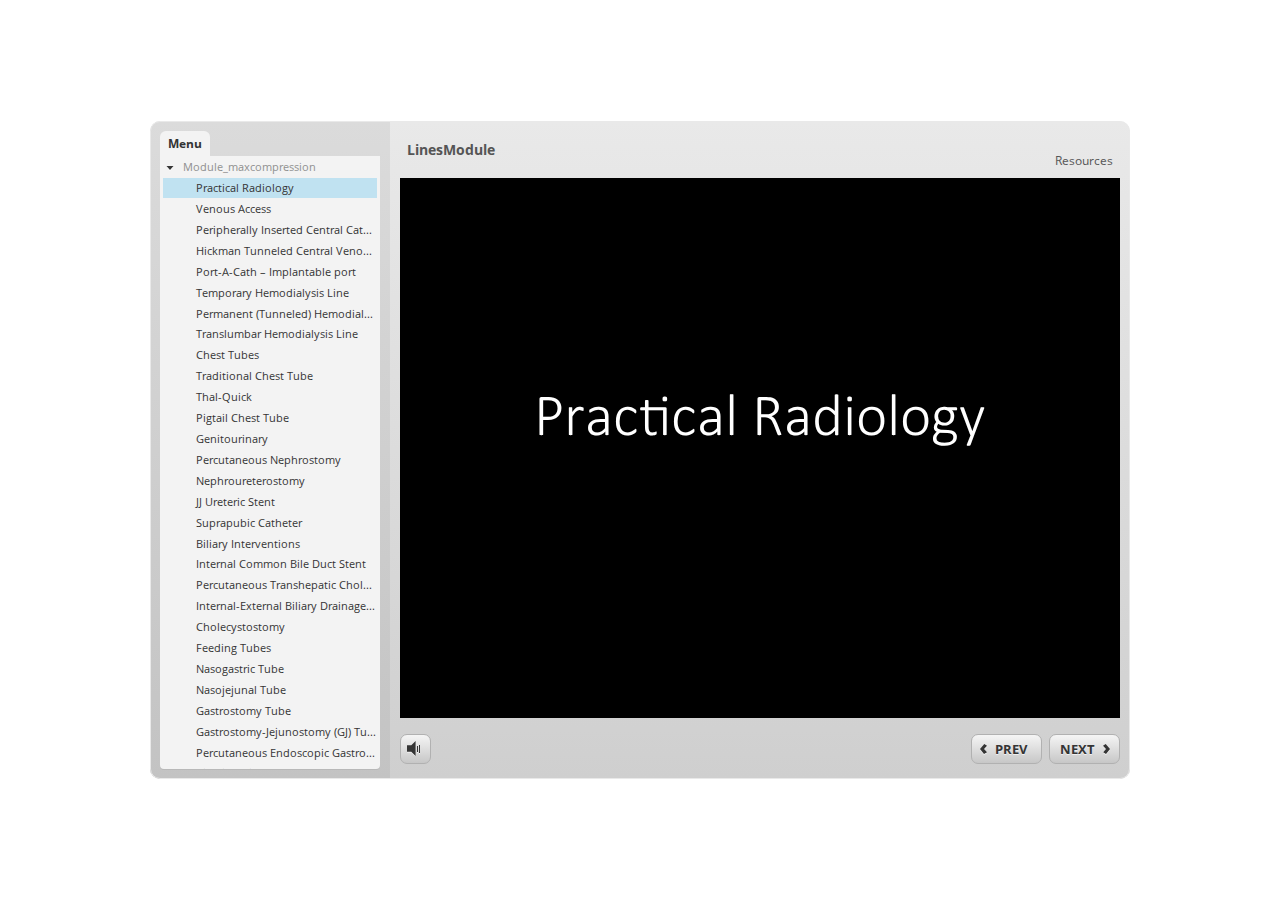
<file: index.html>
<!DOCTYPE HTML>
<html style="height: 100%;" lang="en-US">
<head>
    
    <meta http-equiv="Content-Type" content="text/html;charset=utf-8">
    <!-- Created using Storyline 360 - http://www.articulate.com  -->
    <!-- version: 3.9.13567.0 -->

    <title>LinesModule</title>
    <style>
        body {
            background: #ffffff;
            overflow: hidden;
        }

        html, body, table {
            height: 100%;
            width: 100%;
            margin: 0;
            padding: 0;
            border: 0;
        }

        table td {
            vertical-align: middle;
            text-align: center;
        }

        #nosupport {
            background: #f5f5f5;
            margin: 50px 65px;
            border: 1px solid #d5d5d5;
            width: calc(100% - 130px);
            height: calc(100% - 100px);
        }

        p {
            font-family: 'Helvetica Neue', Helvetica, Arial, Verdana, sans-serif;
            font-size: 12pt;
            color: #303030;
        }

        a {
            color: #2D9DDA;
            text-decoration: none !important;
        }

    </style>
    <script>
        var html5Supported = true,
                showWarning = false;

        function displayWarning() {
            if (showWarning) {
                document.getElementById('nosupport').style.visibility = 'visible';
            }
        }

    </script>
    <!--[if lte IE 9]><script>html5Supported = false;</script><![endif]-->

    <script type="text/javascript">

        (function () {

            var settings = {
                lmsEnabled: false,
                tincanEnabled: false,
                aoEnabled: false,
                runtimeOrder: [{"type":"html5","url":"story_html5.html"},{"type":"flash","url":"story_flash.html"}],
                warnOnCommitFail: false
            };

            var PARAM_WARN_ON_COMMIT = {name: 'warncommit', value: 1},
                    PARAM_LMS = {name: 'lms', value: 1},
                    PARAM_TINCAN = {name: 'tincan', value: true},
                    PARAM_AO = {name: 'aosupport', value: true};

            var detection = {
                agent: navigator.userAgent,

                flashEnabled: function () {
                    var description, version, flashAX,
                            plugin = navigator.plugins["Shockwave Flash"];

                    if (plugin != null) {
                        description = plugin.description.split(" ");
                        version = Number(description[description.length - 2]);

                        return (version >= 10) || isNaN(version);
                    } else {
                        try {
                            flashAX = new ActiveXObject("ShockwaveFlash.ShockwaveFlash.10");
                            return (flashAX != null);
                        } catch (e) {
                        }
                    }

                    return false;
                },

                html5Enabled: function () {
                    return html5Supported;
                },

                ampEnabled: function () {
                    return ((this.isIOS() && this.isIPad()) || this.isAndroid());
                },

                isIOS: function () {
                    return (this.agent.indexOf("AppleWebKit/") > -1 && this.agent.indexOf("Mobile/") > -1)
                },

                isAndroid: function () {
                    return (this.agent.indexOf("Android") > -1);
                },

                isIPad: function () {
                    return (this.agent.indexOf("iPad") > -1);
                }
            };

            var router = {

                init: function () {
                    var i,
                            redirected = false,
                            order = settings.runtimeOrder,
                            launchMap = {
                                flash: {
                                    isEnabled: 'flashEnabled',
                                    getParams: 'getFlashParams',
                                    delim: '?'
                                },
                                html5: {
                                    isEnabled: 'html5Enabled',
                                    getParams: 'getHtml5Params',
                                    delim: '?'
                                },
                                amp: {
                                    isEnabled: 'ampEnabled',
                                    getParams: 'getAmpParams',
                                    delim: '#'
                                }
                            };

                    if (document.location.search.toLowerCase().indexOf('forceflash') != -1) {
                        this.moveFlashToStartOfOrder(order);
                    }

                    for (i = 0; i < order.length; i++) {
                        var launchInfo = launchMap[order[i].type],
                                url = order[i].url;

                        if (detection[launchInfo.isEnabled]()) {
                            this.redirect(url, this[launchInfo.getParams](), launchInfo.delim);
                            redirected = true;
                            break;
                        }
                    }

                    if (!redirected) {
                        showWarning = true;
                    }
                },

                moveFlashToStartOfOrder: function (order) {
                    var i,
                        flashIndex = -1;
                    for (i = 0; i < order.length; i++) {
                        if (order[i].type == "flash") {
                            flashIndex = i;
                            break;
                        }
                    }
                    if (flashIndex != -1) {
                        order.splice(0, 0, order.splice(flashIndex, 1)[0]);
                    }
                },

                getQueryString: function (params) {
                    params = params || [];
                    var i,
                            queryString = document.location.search.substr(1),
                            paramArr = queryString.length > 0 ? queryString.split('&') : [];

                    for (i = 0; i < params.length; i++) {
                        paramArr.push([params[i].name, params[i].value].join('='));
                    }

                    return paramArr.join('&');
                },

                formatUrl: function (url, params, delim) {
                    delim = delim || '?';

                    var queryString = this.getQueryString(params);

                    if (queryString != null && queryString.length > 0) {
                        return [url, queryString].join(delim);
                    }

                    return url;
                },

                redirect: function (url, params, delim) {
                    window.location.replace(this.formatUrl(url, params, delim));
                },

                getFlashParams: function () {
                    return [];
                },

                getHtml5Params: function () {
                    var params = [];
                    if (settings.tincanEnabled) {
                        params.push(PARAM_TINCAN);
                    } else if (settings.lmsEnabled) {
                        params.push(PARAM_LMS);
                        if (settings.warnOnCommitFail) {
                            params.push(PARAM_WARN_ON_COMMIT);
                        }
                    }

                    return params;
                },

                getAmpParams: function () {
                    var tincanProto = settings.aoEnabled || settings.tincanEnabled,
                            params = [];
                    // build AMP params
                    if (tincanProto) {
                        params.push(PARAM_TINCAN);
                        if (settings.aoEnabled) {
                            params.push(PARAM_AO);
                        }
                    }
                    return params;
                }
            };

            router.init();
        })();

    </script>
</head>
<body onload="displayWarning()" style="height: 100%;">
<div id="nosupport" style="visibility: hidden;">
    <table>
        <tr>
            <td>
                <p>
                    <svg xmlns="http://www.w3.org/2000/svg" width="90.2" height="74.9" viewBox="0 0 90 75" version="1.1">
                        <g transform="scale(.1)">
                            <path d="m409 7c54-25 106 20 130 66 106 170 213 340 320 510 17 28 32 63 19 96-14 36-55 51-91 51-224 1-448 0-672 0-35 1-76-3-100-33-26-32-15-77 5-108 107-173 216-344 324-517 16-26 35-53 65-65z"
                                  fill="#4c4c4c"/>
                            <path d="m419 57c26-20 55 4 68 27 109 174 218 348 328 522 9 17 23 35 17 55-11 20-36 18-55 19-224 0-447 0-670 0-20-1-46 1-57-19-5-18 6-34 14-48 109-174 218-348 327-522 9-12 17-25 28-34z"
                                  fill="#f5f5f5"/>
                            <path d="m429 179c25-12 58 8 56 35-1 81-5 161-10 242 2 32-49 39-57 9-7-73-6-146-11-219-1-24-4-56 22-67zM430 539 430 539 430 539c45-24 80 53 32 72-45 24-80-53-32-72z"
                                  fill="#4c4c4c"/>
                        </g>
                    </svg>
                </p>
                <p>This course cannot be played.</p>
                <p><a href="https://ipc.articulate.com/slw/360/en/cannotplay/">Learn More</a></p>

            </td>
        </tr>
    </table>
</div>
</body>
</html>
</file>
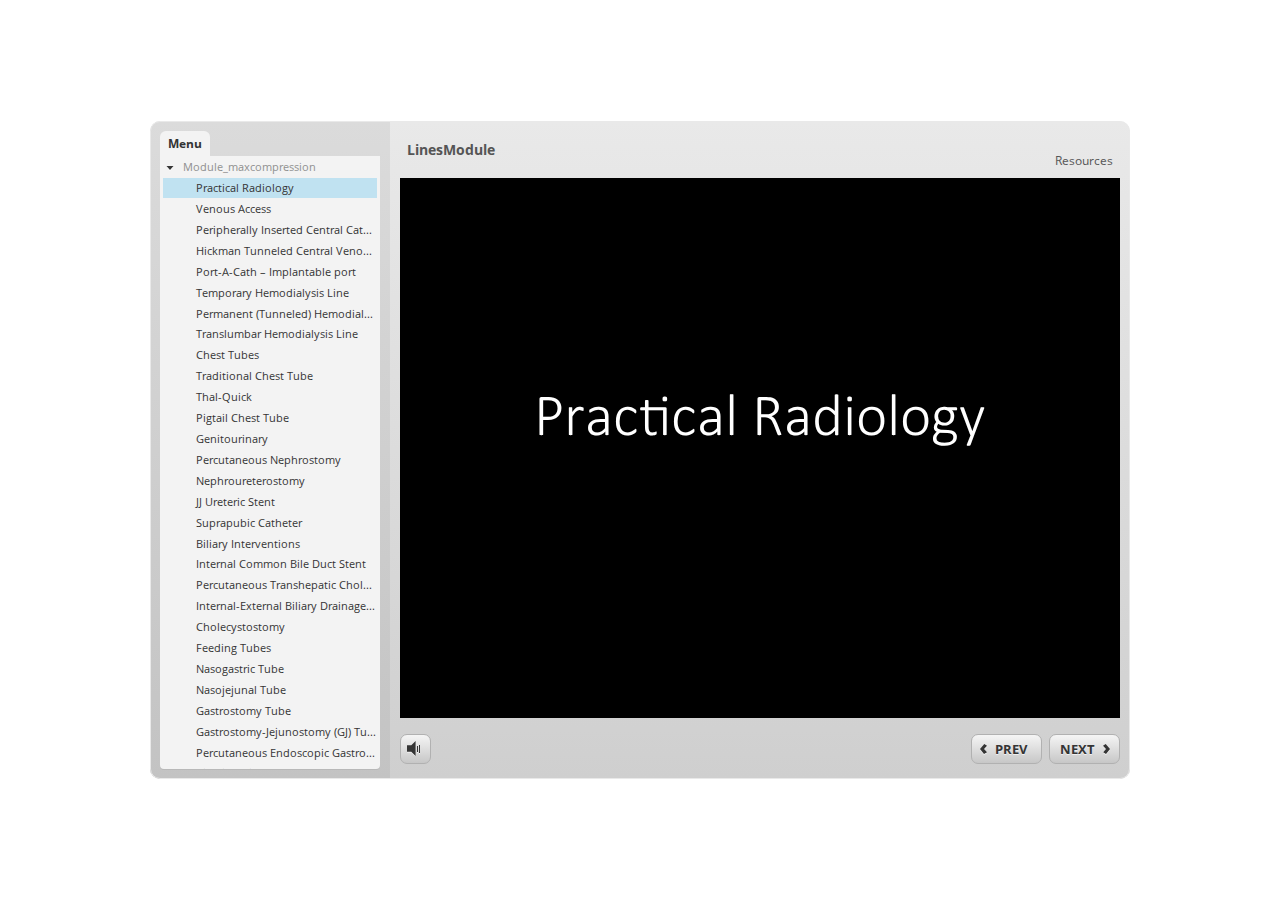
<file: story_html5.html>
<!doctype html>
<html lang="en-US">
<head>
  <meta charset="utf-8" />
  <!-- Created using Storyline 360 - http://www.articulate.com  -->
  <!-- version: 3.9.13567.0 -->
  <title>LinesModule</title>
  <meta http-equiv="x-ua-compatible" content="IE=edge" />
  <meta name="viewport" content="width=device-width, initial-scale=1.0, user-scalable=no, minimal-ui" />
  <meta name="apple-mobile-web-app-capable" content="yes" />

  <style rel="stylesheet" data-noprefix>.slide-loader{position:absolute;pointer-events:none;left:50%;top:50%;-webkit-animation:spin 1.8s linear infinite;-moz-animation:spin 1.8s linear infinite;-ms-animation:spin 1.8s linear infinite;animation:spin 1.8s linear infinite;width:100px;height:100px;-webkit-transform:translate(-50%, -50%);z-index:10000;background:transparent url("[data-uri]") no-repeat center center}.mobile-chrome-warning{position:fixed;width:300px;height:75px;bottom:0px;background:rgba(0,0,0,0.0001);display:none;pointer-events:none}.mobile-chrome-warning-btn{position:absolute;left:-16px;top:-15px;width:107px;height:107px;background:rgba(0,0,0,0.6);border-radius:50%;border:1px solid rgba(255,255,255,0.2);pointer-events:all;-webkit-transform:scale(0.6)}.mobile-chrome-warning-btn svg{position:absolute;left:60%;top:58%;-webkit-transform:translate(-50%, -50%)}.mobile-chrome-warning-bubble{position:relative;color:white;padding:10px;background:rgba(0,0,0,0.8);border-radius:5px;float:left;margin-left:100px;margin-top:15px;pointer-events:none}.mobile-chrome-warning-bubble:before{position:absolute;top:8.5px;left:-20px;width:30px;height:30px;content:'';display:block;width:0;height:0;border-style:solid;border-width:12.5px 20px 12.5px 0;border-color:transparent rgba(0,0,0,0.8) transparent transparent;pointer-events:none}.is-mobile .swipe-resume-arrow{position:fixed;top:30%;left:50%;-webkit-transform:translate(-50%, 0);width:12%}.is-mobile .mobile-chrome-warning-text{position:fixed;top:56%;left:50%;-webkit-transform:translate(-50%, 0);height:30%;width:80%;line-height:43px;text-align:center;color:#aeb7bd;word-break:break-word;font-size:20px}.slide-loader .mobile-loader-dot{display:none}@-ms-keyframes spin{from{-ms-transform:translate(-50%, -50%) rotate(0deg)}to{-ms-transform:translate(-50%, -50%) rotate(360deg)}}@-moz-keyframes spin{from{-moz-transform:translate(-50%, -50%) rotate(0deg)}to{-moz-transform:translate(-50%, -50%) rotate(360deg)}}@-webkit-keyframes spin{from{-webkit-transform:translate(-50%, -50%) rotate(0deg)}to{-webkit-transform:translate(-50%, -50%) rotate(360deg)}}@keyframes spin{from{transform:translate(-50%, -50%) rotate(0deg)}to{transform:translate(-50%, -50%) rotate(360deg)}}body.is-mobile,body.is-theme-unified{background:black}body.is-theme-unified{background:#1b1a1a}.is-mobile .load-container,.is-theme-unified .load-container{position:absolute;left:0;top:0;width:100%;height:100%;background-color:rgba(0,0,0,0.5);z-index:1;visibility:visible;-webkit-transition:visibility 250ms, opacity 250ms linear;-moz-transition:visibility 250ms, opacity 250ms linear;-mz-transition:visibility 250ms, opacity 250ms linear;transition:visibility 250ms, opacity 250ms linear}.is-mobile .hide-slide-loader .load-container,.is-theme-unified .hide-slide-loader .load-container{opacity:0;visibility:hidden}.is-mobile .slide-loader,.is-theme-unified .slide-loader{-webkit-animation:none;-moz-animation:none;-ms-animation:none;animation:none;background:none;text-align:center;width:120px;height:80px;top:60%}.is-theme-unified .slide-loader{top:50%}.is-mobile .slide-loader .mobile-loader-dot,.is-theme-unified .slide-loader .mobile-loader-dot{width:30px;height:30px;background-color:white;border-radius:100%;display:inline-block;-webkit-animation:slide-loader 1s ease-in-out 0s infinite both;-moz-animation:slide-loader 1s ease-in-out 0s infinite both;-ms-animation:slide-loader 1s ease-in-out 0s infinite both;animation:slide-loader 1s ease-in-out 0s infinite both}.is-mobile .slide-loader .dot1,.is-theme-unified .slide-loader .dot1{-webkit-animation-delay:-0.2s;-moz-animation-delay:-0.2s;-ms-animation-delay:-0.2s;animation-delay:-0.2s}.is-mobile .slide-loader .dot2,.is-theme-unified .slide-loader .dot2{-webkit-animation-delay:-0.1s;-moz-animation-delay:-0.1s;-ms-animation-delay:-0.1s;animation-delay:-0.1s}@-ms-keyframes slide-loader{0%,80%,100%{-ms-transform:scale(0.6)}40%{-ms-transform:scale(0)}}@-moz-keyframes slide-loader{0%,80%,100%{-moz-transform:scale(0.6)}40%{-moz-transform:scale(0)}}@-webkit-keyframes slide-loader{0%,80%,100%{-webkit-transform:scale(0.6)}40%{-webkit-transform:scale(0)}}@keyframes slide-loader{0%,80%,100%{transform:scale(0.6)}40%{transform:scale(0)}}.mobile-load-title-overlay{display:none}.is-mobile .mobile-load-title-overlay{display:block;position:fixed;top:0;right:0;bottom:0;left:0;z-index:999;pointer-events:none}.is-mobile .mobile-load-title-overlay .mobile-load-title{position:relative;height:30%;width:80%;margin:0 auto;line-height:43px;text-align:center;color:#aeb7bd;word-break:break-word}@media only screen and (min-width: 320px) and (orientation: landscape){.is-mobile .mobile-load-title{font-size:28.8px;-moz-transform:translateY(33%);-ms-transform:translateY(33%);-webkit-transform:translateY(33%);transform:translateY(33%)}}@media only screen and (min-width: 320px) and (orientation: portrait){.is-mobile .slide-loader{top:55%}.is-mobile .mobile-load-title{font-size:28.8px;-moz-transform:translateY(35%);-ms-transform:translateY(35%);-webkit-transform:translateY(35%);transform:translateY(35%)}}
</style>

  
</head>
<body class="cs-HTML is-theme-classic" role="application">
  <!-- 360 -->
  <script>!function(e){var i=/iPhone/i,o=/iPod/i,n=/iPad/i,t=/(?=.*\bAndroid\b)(?=.*\bMobile\b)/i,d=/Android/i,s=/(?=.*\bAndroid\b)(?=.*\bSD4930UR\b)/i,b=/(?=.*\bAndroid\b)(?=.*\b(?:KFOT|KFTT|KFJWI|KFJWA|KFSOWI|KFTHWI|KFTHWA|KFAPWI|KFAPWA|KFARWI|KFASWI|KFSAWI|KFSAWA)\b)/i,r=/IEMobile/i,h=/(?=.*\bWindows\b)(?=.*\bARM\b)/i,a=/BlackBerry/i,l=/BB10/i,p=/Opera Mini/i,f=/(CriOS|Chrome)(?=.*\bMobile\b)/i,u=/(?=.*\bFirefox\b)(?=.*\bMobile\b)/i,c=new RegExp("(?:Nexus 7|BNTV250|Kindle Fire|Silk|GT-P1000)","i"),w=function(e,i){return e.test(i)},A=function(e){var A=e||navigator.userAgent,v=A.split("[FBAN");return"undefined"!=typeof v[1]&&(A=v[0]),this.apple={phone:w(i,A),ipod:w(o,A),tablet:!w(i,A)&&w(n,A),device:w(i,A)||w(o,A)||w(n,A)},this.amazon={phone:w(s,A),tablet:!w(s,A)&&w(b,A),device:w(s,A)||w(b,A)},this.android={phone:w(s,A)||w(t,A),tablet:!w(s,A)&&!w(t,A)&&(w(b,A)||w(d,A)),device:w(s,A)||w(b,A)||w(t,A)||w(d,A)},this.windows={phone:w(r,A),tablet:w(h,A),device:w(r,A)||w(h,A)},this.other={blackberry:w(a,A),blackberry10:w(l,A),opera:w(p,A),firefox:w(u,A),chrome:w(f,A),device:w(a,A)||w(l,A)||w(p,A)||w(u,A)||w(f,A)},this.seven_inch=w(c,A),this.any=this.apple.device||this.android.device||this.windows.device||this.other.device||this.seven_inch,this.phone=this.apple.phone||this.android.phone||this.windows.phone,this.tablet=this.apple.tablet||this.android.tablet||this.windows.tablet,"undefined"==typeof window?this:void 0},v=function(){var e=new A;return e.Class=A,e};"undefined"!=typeof module&&module.exports&&"undefined"==typeof window?module.exports=A:"undefined"!=typeof module&&module.exports&&"undefined"!=typeof window?module.exports=v():"function"==typeof define&&define.amd?define("isMobile",[],e.isMobile=v()):e.isMobile=v()}(this);</script>
  <script>window.isMobile.any&&document.body.classList.add('is-mobile')</script>

  <div id="preso"></div>
  <script>
    window.globals = {
      DATA_PATH_BASE: '',
      lmsPresent: false,
      tinCanPresent: false,
      aoSupport: false,
      scale: 'noscale',
      captureRc: false,
      browserSize: 'default',
      features: '',
      themeName: 'classic'
    };
    
  </script>
  <script SRC="story_content/user.js" TYPE="text/javascript"></script>
  <div class="slide-loader"></div>

  <script type="text/javascript">
    if (window.isMobile.any || window.globals.themeName === 'unified') { var doc = document, loader = doc.body.querySelector('.slide-loader'); [ 1, 2, 3 ].forEach(function(n) { var d = doc.createElement('div'); d.classList.add('mobile-loader-dot'); d.classList.add('dot' + n); loader.appendChild(d);
      });
    }
  </script>

  <div class="mobile-load-title-overlay">
    <div class="mobile-load-title">LinesModule</div>
  </div>
  <script>
    
    if (window.autoSpider && window.vInterfaceObject) {
      document.querySelector('.mobile-load-title-overlay').style.display = 'none';
    }
  </script>

  <div class="mobile-chrome-warning">
    <div class="mobile-chrome-warning-btn">
        <svg xmlns="http://www.w3.org/2000/svg" version="1.1" xmlns:xlink="http://www.w3.org/1999/xlink" preserveAspectRatio="none" x="0px" y="0px" width="107px" height="78px" viewBox="0 0 107 78">

          <g id="mobile-chrome-warning-arrow">
            <path fill="white" stroke="none" d="
            M 24.1 31.4
            L 12.05 15.85 0 31.4 8.3 31.4 8.3 54 15.25 54 15.25 31.4 24.1 31.4 Z"/>
          </g>

          <path id="mobile-chrome-warning-hand" stroke="white" stroke-width="2" stroke-linejoin="round" stroke-linecap="round" fill="none" d="
          M 37.55 16.1
          Q 36.3 14.8 36.3 13.1 36.3 11.45 37.55 10.15 38.85 8.9 40.55 8.9 42.2 8.9 43.5 10.15
          L 46.75 13.375 46.75 13.35
          Q 45.5 12.05 45.5 10.35 45.5 8.7 46.75 7.4 48.05 6.15 49.75 6.15 51.4 6.15 52.7 7.4
          L 57 11.65
          Q 56.05 10.4828125 56.05 9 56.05 7.3 57.3 6 58.6 4.8 60.3 4.8 62 4.8 63.3 6
          L 74.3 17
          Q 76.3 19.05 77.5 21.55 78.75 24.05 79.1 26.9 79.4 29.7 80.65 32.25 81.85 34.75 83.85 36.75
          L 85.6 38.5 69.5 54.6
          Q 68.25 53.35 66.5 52.1 64.75 50.8 62.85 49.85 60.95 48.85 59.25 48.5
          L 32 42.5
          Q 31.15 42.3 30.45 41.8 29.1 40.8 28.85 39.3 28.6 37.85 29.35 36.55 30.05 35.25 31.65 34.7
          L 31.9 34.65
          Q 32.55 34.45 33.25 34.45
          L 44.3 34.9 17.65 8.2
          Q 16.4 6.9 16.4 5.2 16.4 3.55 17.65 2.25 18.95 1 20.65 1 22.3 1 23.6 2.25
          L 37.55 16.1 39.2 17.75
          M 58.95 13.65
          L 58.075 12.775 57.3 12
          Q 57.140234375 11.833984375 57 11.65
          L 58.075 12.775
          M 46.75 13.375
          L 48.4 15"/>

        </svg>
      </div>

      <div class="mobile-chrome-warning-bubble">
        Drag up for fullscreen
      </div>
  </div>

  

  <link rel="stylesheet" href="html5/lib/stylesheets/main.min.css" data-noprefix />
  <link rel="stylesheet" href="html5/data/css/output.min.css" data-noprefix />
  <script data-main="app/scripts/init.generated" src="html5/lib/scripts/app.min.js"></script>
</body>
</html>
</file>
<file: html5/lib/stylesheets/main.min.css>
html{font-size:100%;line-height:1.5em}html{font-family:sans-serif;-ms-text-size-adjust:100%;-webkit-text-size-adjust:100%}body{margin:0}article,aside,details,figcaption,figure,footer,header,hgroup,main,menu,nav,section,summary{display:block}audio,canvas,progress,video{display:inline-block;*display:inline;*zoom:1;vertical-align:baseline}audio:not([controls]){display:none;height:0}[hidden]{display:none}template{display:none}a{background-color:transparent}a:active,a:hover{outline:0}abbr[title]{border-bottom:1px dotted}b,strong{font-weight:bold}blockquote{margin:1.5em 40px}dfn{font-style:italic}h1{font-size:2em;line-height:1.5em;margin-top:.75em;margin-bottom:.75em}h2{font-size:1.5em;line-height:2em;margin-top:1em;margin-bottom:1em}h3{font-size:1.17em;line-height:1.28205em;margin-top:1.28205em;margin-bottom:1.28205em}h4{font-size:1em;line-height:1.5em;margin-top:1.5em;margin-bottom:1.5em}h5{font-size:.83em;line-height:1.80723em;margin-top:1.80723em;margin-bottom:1.80723em}h6{font-size:.67em;line-height:2.23881em;margin-top:2.23881em;margin-bottom:2.23881em}mark{background:#ff0;color:#000}p,pre{margin:1.5em 0}small{font-size:80%}sub,sup{font-size:75%;line-height:0;position:relative;vertical-align:baseline}sup{top:-0.5em}sub{bottom:-0.25em}dl,menu,ol,ul{margin:1.5em 0}dd{margin:0 0 0 40px}menu,ol,ul{padding:0 0 0 40px}nav ul,nav ol{list-style:none;list-style-image:none}img{border:0;-ms-interpolation-mode:bicubic}svg:not(:root){overflow:hidden}figure{margin:1.5em 40px}hr{-moz-box-sizing:content-box;-webkit-box-sizing:content-box;box-sizing:content-box;height:0}pre{overflow:auto}code,kbd,pre,samp{font-family:monospace, monospace;font-size:1em}form{margin:0}button,input,optgroup,select,textarea{color:inherit;font:inherit;margin:0;*font-family:sans-serif;*vertical-align:middle}button{overflow:visible}button,select{text-transform:none}button,html input[type="button"],input[type="reset"],input[type="submit"]{-webkit-appearance:button;cursor:pointer;*overflow:visible}button[disabled],html input[disabled]{cursor:default}button::-moz-focus-inner,input::-moz-focus-inner{border:0;padding:0}input{line-height:normal}input[type="checkbox"],input[type="radio"]{-moz-box-sizing:border-box;-webkit-box-sizing:border-box;box-sizing:border-box;padding:0;*height:13px;*width:13px}input[type="number"]::-webkit-inner-spin-button,input[type="number"]::-webkit-outer-spin-button{height:auto}input[type="search"]{-webkit-appearance:textfield;-moz-box-sizing:content-box;-webkit-box-sizing:content-box;box-sizing:content-box}input[type="search"]::-webkit-search-cancel-button,input[type="search"]::-webkit-search-decoration{-webkit-appearance:none}fieldset{margin:0 2px;border-color:#c0c0c0;border-top-width:.0625em;border-top-style:solid;padding-top:.4625em;border-bottom-width:.0625em;border-bottom-style:solid;padding-bottom:.9125em;border-left-width:.0625em;border-left-style:solid;padding-left:.875em;border-right-width:.0625em;border-right-style:solid;padding-right:.875em}legend{border:0;padding:0;*margin-left:-7px}textarea{overflow:auto}optgroup{font-weight:bold}table{border-collapse:collapse;border-spacing:0}td,th{padding:0}div.popup-pane p strong,div.popup-pane p em,.presenter-name{white-space:nowrap;overflow:hidden;text-overflow:ellipsis}.offscreen{position:absolute;left:-9999px !important}.invisible{visibility:hidden !important}.visible{visibility:visible !important}.transparent{opacity:0 !important}.hidden{display:none !important}.accessibility,.slider{position:absolute;top:0;left:0;height:1px;width:1px;overflow:hidden;opacity:0}.accessibility:focus,.slider:focus{outline:none}.scrollable,.is-desktop .panel-content,.is-desktop .panel-section-content{overflow:auto}.focused{outline:none !important}rect.focused{fill:none;outline:none !important;stroke:yellow}.align-left{text-align:left !important}.align-right{text-align:right !important}.align-center{text-align:center !important}.align-flex-start{display:-webkit-box;display:-webkit-flex;display:-moz-flex;display:-ms-flexbox;display:flex;-webkit-box-align:start;-ms-flex-align:start;-webkit-align-items:flex-start;-moz-align-items:flex-start;align-items:flex-start}.align-flex-center{display:-webkit-box;display:-webkit-flex;display:-moz-flex;display:-ms-flexbox;display:flex;-webkit-box-align:center;-ms-flex-align:center;-webkit-align-items:center;-moz-align-items:center;align-items:center}.align-flex-end{display:-webkit-box;display:-webkit-flex;display:-moz-flex;display:-ms-flexbox;display:flex;-webkit-box-align:end;-ms-flex-align:end;-webkit-align-items:flex-end;-moz-align-items:flex-end;align-items:flex-end}.inflexible,.is-desktop .controls .relative-nav,.is-desktop .submit-all-button,.tabs,.is-desktop .panel-section-header,.is-desktop .panel-header,.is-desktop .panel-footer,.header-primary{-webkit-box-flex:none;-webkit-flex:none !important;-moz-box-flex:none;-moz-flex:none !important;-ms-flex:none !important;flex:none !important}.auto-flexible{-webkit-box-flex:auto;-webkit-flex:auto !important;-moz-box-flex:auto;-moz-flex:auto !important;-ms-flex:auto !important;flex:auto !important}.initial-flexible{-webkit-box-flex:0;-webkit-flex:0 1 auto !important;-moz-box-flex:0;-moz-flex:0 1 auto !important;-ms-flex:0 1 auto !important;flex:0 1 auto !important}.bleed{padding:0 !important}.unstyled,.is-desktop .btn,.choice-list,.tabs,.is-desktop .outline-list{margin:0;padding:0;list-style:none;border:none;background:none}.force-unstyled,.progress-control .btn-unstyled,.progress-control .choice-list .choice-list-trigger,.choice-list .progress-control .choice-list-trigger,.progress-control .tabs>li>.tabs-trigger{background:none !important;border:none !important;box-shadow:none !important}.text-compact,.choice-list .choice-list-trigger,.tabs>li>.tabs-trigger,.is-desktop .outline-list li a{display:inline-block;max-width:100%;overflow:hidden;white-space:nowrap;text-overflow:ellipsis}.text-rtl,.text-direction-rtl .is-desktop .controls,.text-direction-rtl .is-desktop .controls-group,.text-direction-rtl .tabs,.text-direction-rtl .is-mobile .panel-content,.text-direction-rtl .is-desktop .panel-content,.text-direction-rtl .is-desktop .panel-header,.text-direction-rtl .topmenu-panel{direction:rtl;unicode-bidi:bidi-override;text-align:right}.text-align-sub{vertical-align:sub}.text-align-middle{vertical-align:middle}.ui-draggable{z-index:99}.ui-droppable{z-index:98}.ui-draggable-dragging{z-index:9999}.border-base,input[type='text'],input[type='search'],.is-desktop .btn,.progress-control,.progress-bar-seek,.search-input input[type="search"],.presentation-wrapper:after,.topmenu-tab,.topmenu-panel{border-style:solid;border-width:1px}.cursor-hover:hover,.rotatable:hover{cursor:pointer}.cursor-hover:hover *,.rotatable:hover *{cursor:pointer}.cursor-default{cursor:default !important}.cursor-default *{cursor:default !important}.opaque{pointer-events:all !important}.non-eventable{pointer-events:none}.full-size{height:100%;position:relative;width:100%}.abs{position:absolute}.tweenable{will-change:opacity, transform}*{box-sizing:border-box}html,body{height:100%}html{font-size:62.5%;-webkit-user-select:none;-moz-user-select:none;-ms-user-select:none;user-select:none}body{font-size:1.3rem;line-height:1.2;font-family:sans-serif;overflow:hidden}body.is-desktop.is-too-tall{overflow-y:scroll}body.is-desktop.is-too-wide{overflow-x:scroll}body.is-desktop *{-webkit-font-smoothing:subpixel-antialiasing}body.is-mobile::-webkit-scrollbar,body.is-mobile *::-webkit-scrollbar{-webkit-appearance:none;display:none}a{color:inherit;text-decoration:none}input[type='text'],input[type='search']{border-radius:4px;padding:.3em .5em}hr{position:absolute;top:0;left:0;width:100%;height:1px;background:none;border:0;border-top-style:solid;border-top-width:1px;color:none;margin:0}.is-desktop .grid-center{-webkit-box-pack:center;-ms-flex-pack:center;-webkit-justify-content:center;-moz-justify-content:center;justify-content:center;-webkit-box-align:center;-ms-flex-align:center;-webkit-align-items:center;-moz-align-items:center;align-items:center}.is-desktop .grid-row{max-width:100%;max-height:100%;display:-webkit-box;display:-webkit-flex;display:-moz-flex;display:-ms-flexbox;display:flex;-webkit-box-direction:normal;-webkit-box-orient:horizontal;-webkit-flex-direction:row;-moz-flex-direction:row;-ms-flex-direction:row;flex-direction:row}.is-desktop .grid-row.grid-reverse{-webkit-box-direction:reverse;-webkit-box-orient:horizontal;-webkit-flex-direction:row-reverse;-moz-flex-direction:row-reverse;-ms-flex-direction:row-reverse;flex-direction:row-reverse}.is-desktop .grid-row.grid-horz-center{-webkit-box-pack:center;-ms-flex-pack:center;-webkit-justify-content:center;-moz-justify-content:center;justify-content:center}.is-desktop .grid-row.grid-vert-center{-webkit-box-align:center;-ms-flex-align:center;-webkit-align-items:center;-moz-align-items:center;align-items:center}.is-desktop .grid-row>*{-webkit-box-flex:1;-webkit-flex:1;-moz-box-flex:1;-moz-flex:1;-ms-flex:1;flex:1;max-width:100%}.is-desktop .grid-row-align-start{-webkit-box-pack:start;-ms-flex-pack:start;-webkit-justify-content:flex-start;-moz-justify-content:flex-start;justify-content:flex-start}.is-desktop .grid-row-align-end{-webkit-box-pack:end;-ms-flex-pack:end;-webkit-justify-content:flex-end;-moz-justify-content:flex-end;justify-content:flex-end}.is-desktop .grid-col{max-width:100%;max-height:100%;display:-webkit-box;display:-webkit-flex;display:-moz-flex;display:-ms-flexbox;display:flex;-webkit-box-direction:normal;-webkit-box-orient:vertical;-webkit-flex-direction:column;-moz-flex-direction:column;-ms-flex-direction:column;flex-direction:column}.is-desktop .grid-col.grid-reverse{-webkit-box-direction:reverse;-webkit-box-orient:vertical;-webkit-flex-direction:column-reverse;-moz-flex-direction:column-reverse;-ms-flex-direction:column-reverse;flex-direction:column-reverse}.is-desktop .grid-col.grid-horz-center{-webkit-box-align:center;-ms-flex-align:center;-webkit-align-items:center;-moz-align-items:center;align-items:center}.is-desktop .grid-col.grid-vert-center{-webkit-box-pack:center;-ms-flex-pack:center;-webkit-justify-content:center;-moz-justify-content:center;justify-content:center}.is-desktop .grid-col>*{-webkit-box-flex:1;-webkit-flex:1;-moz-box-flex:1;-moz-flex:1;-ms-flex:1;flex:1;max-height:100%}.caption{font-family:"Open Sans Full", Helvetica, Arial, sans-serif;position:fixed;pointer-events:none;z-index:1;display:flex;align-items:center;flex-direction:column;bottom:0px;margin-bottom:10px;width:60vw;left:50vw;transform:translateX(-50%) translateZ(0)}.caption>div{pointer-events:none;width:100%;text-align:center}.caption p{display:inline-block;pointer-events:none;padding:10px;text-shadow:-1px 0px black, 0px 1px black, 1px 0px black, 0px -1px black;color:#ffffff;border-radius:4px;background:#31373a;margin:0 0 10px 0;padding:10px;text-align:center;line-height:1.5}.caption p p:last-child{margin-bottom:0}.caption p q:before,.caption p q:after{content:''}.is-mobile .caption.caption--centered{-moz-transform:translate(-50%, -50%);-ms-transform:translate(-50%, -50%);-webkit-transform:translate(-50%, -50%);transform:translate(-50%, -50%);bottom:auto}.is-desktop .caption{position:absolute;width:60%;left:50%}.caption-controls{margin-right:10px}.text-direction-rtl .is-desktop .caption-controls{margin-left:10px;margin-right:0}.caption-controls .caption-btn.button-tapped{background:rgba(0,0,0,0.2)}.caption-controls .caption-btn svg{margin-left:2px;margin-top:6px}[class*='icon-']{font-style:normal;display:inline-block}.error-icon{position:absolute;top:5px;left:calc(50% - 32px);height:30px;width:25px;z-index:999}input,textarea{pointer-events:all}input:focus,textarea:focus{outline:none}button{cursor:pointer}button:focus{outline:none}.is-desktop .btn{border-radius:7px;color:inherit;cursor:pointer;display:inline-block;font-weight:bold;height:30px;line-height:28px;min-width:30px;padding:0 8px;text-align:center;text-decoration:none;vertical-align:bottom}.btn-unstyled,.choice-list .choice-list-trigger,.tabs>li>.tabs-trigger{background:none;border:none;color:inherit;display:inline-block;height:inherit;line-height:inherit;padding:0;text-align:inherit}.btn-stretch{width:100%}.is-desktop .controls{-webkit-box-pack:justify;-ms-flex-pack:justify;-webkit-justify-content:space-between;-moz-justify-content:space-between;justify-content:space-between;max-height:30px;min-height:28px;line-height:30px;margin-top:16px;margin-bottom:5px;position:relative}.is-desktop .controls .btn{padding:0 8px 0 6px}.is-desktop .controls .btn:not(.hidden) ~ .btn{margin-left:7px}.text-direction-rtl .is-desktop .controls .btn:not(.hidden) ~ .btn{margin-left:0;margin-right:10px}.text-direction-rtl .is-desktop .controls .btn:first-of-type{margin-left:0}.is-desktop .controls .relative-nav .btn{min-width:71px}.text-direction-rtl .is-desktop .controls-group>.grid-row{-webkit-box-direction:reverse;-webkit-box-orient:horizontal;-webkit-flex-direction:row-reverse;-moz-flex-direction:row-reverse;-ms-flex-direction:row-reverse;flex-direction:row-reverse}.is-desktop .controls-group:not(:last-child){margin-right:10px}.text-direction-rtl .is-desktop .controls-group:not(:last-child){margin-left:10px;margin-right:0}.is-desktop .control-bar{position:relative;border-radius:7px}.is-desktop .control-actions{margin-left:auto;-webkit-box-flex:0;-webkit-flex:0 0 auto;-moz-box-flex:0;-moz-flex:0 0 auto;-ms-flex:0 0 auto;flex:0 0 auto}.is-desktop .control-actions .btn-icon{align-items:center;display:inline-flex;height:28px;margin-right:2px;vertical-align:top;position:relative;left:-5px}.text-direction-rtl .is-desktop .control-actions .btn-icon{margin-right:0;margin-left:2px;left:5px}.is-desktop .control-actions .text+.btn-icon{margin-right:0;margin-left:4px;position:relative;left:4px}.text-direction-rtl .is-desktop .control-actions .text+.btn-icon{margin-right:4px;margin-left:0;left:-1px}.text-direction-rtl .is-desktop .control-actions{margin-left:0;margin-right:auto}.is-desktop .submit-all-button button:not(.hidden){margin-right:7px}.text-direction-rtl .is-desktop .submit-all-button button:not(.hidden){margin-right:0;margin-left:7px}.hide-frame #main-window .controls{display:none}.circle-progress{position:absolute;left:2px;top:11.5px;z-index:-1}.btn.cs-disabled{pointer-events:none;opacity:0.5;cursor:default}.slider-bar{position:absolute;top:auto;bottom:0;height:120px}.slider-bar input[type='range']{box-sizing:content-box;padding:0px;position:absolute;bottom:0;left:50%;-moz-transform-origin:0 50%;-ms-transform-origin:0 50%;-webkit-transform-origin:0 50%;transform-origin:0 50%;-moz-transform:rotate(-90deg);-ms-transform:rotate(-90deg);-webkit-transform:rotate(-90deg);transform:rotate(-90deg);-moz-appearance:none;-webkit-appearance:none;width:100px;height:7px;outline:none}.slider-bar input[type='range']::-webkit-slider-runnable-track{border-style:solid;border-width:1px;height:7px}.slider-bar input[type='range']::-webkit-slider-thumb{-webkit-appearance:none;border-style:solid;border-width:1px;display:block;width:8px;height:20px;margin-top:-7px}.slider-bar input[type='range']::-webkit-slider-thumb:hover{cursor:pointer}.slider-bar input[type='range']::-moz-range-track{border-style:solid;border-width:1px;height:5px}.slider-bar input[type='range']::-moz-range-track:hover{cursor:pointer}.slider-bar input[type='range']::-moz-range-thumb{display:block;border-radius:0;width:5px;height:20px;margin-top:-8px}.slider-bar input[type='range']::-moz-range-thumb:hover{cursor:pointer}.slider-bar input[type='range']::-moz-focus-outer{border:0}@media screen and (min-width: 0\0){.slider-bar input[type='range']{bottom:23px !important;height:22px}.slider-bar input[type='range']::-ms-thumb{margin-top:0}}@supports (-ms-accelerator: true){.slider-bar input[type='range']{bottom:23px !important;height:22px}.slider-bar input[type='range']::-ms-thumb{margin-top:0}}.slider-bar input[type='range']::-ms-track{border-style:solid;border-width:1px;color:transparent;height:7px}.slider-bar input[type='range']::-ms-fill-lower,.slider-bar input[type='range']::-ms-fill-upper{background:transparent}.slider-bar input[type='range']::-ms-thumb{border-style:solid;border-width:1px;width:5px;height:20px}input[type=range]::-ms-tooltip{display:none}.progress-control{height:30px;padding:5px 5px 0}.progress-control .btn-unstyled,.progress-control .choice-list .choice-list-trigger,.choice-list .progress-control .choice-list-trigger,.progress-control .tabs>li>.tabs-trigger{width:24px;height:24px;line-height:24px;text-align:center}.progress-bar{margin:0 5px;position:relative;cursor:pointer;text-align:right;overflow:hidden}.progress-bar-inner{width:100%;height:100%;position:relative}.progress-bar-inner input[type='range']{position:absolute;top:0;left:0;-moz-appearance:none;-webkit-appearance:none;width:100%;height:16px;cursor:pointer;display:block;opacity:0;z-index:2}.text-direction-rtl .progress-bar-inner input[type='range']{transform:scale(-1, 1)}.progress-bar-inner input[type='range']::-moz-range-thumb{border-radius:0;width:1px}.progress-bar-inner input[type='range']::-ms-thumb{border-radius:0;width:1px}.progress-bar-inner input[type='range']::-webkit-slider-thumb{-webkit-appearance:none;border-radius:0;width:1px}.progress-bar-seek{width:100%;height:18px;border-radius:4px;display:block;overflow:hidden;position:relative;z-index:1}.progress-bar-fill{height:100%;position:absolute;top:0;left:0}.progress-bar-elapsed-time{position:absolute;top:0px;right:5px;z-index:1;font-weight:bold;font-size:92.307%;color:#454545}.progress-bar-total-duration{display:inline-block}.choice-list .choice-list-trigger{display:block;width:100%;padding:.25em;text-decoration:none}.tabs-wrap{display:-webkit-box;display:-webkit-flex;display:-moz-flex;display:-ms-flexbox;display:flex;-webkit-box-direction:normal;-webkit-box-orient:vertical;-webkit-flex-direction:column;-moz-flex-direction:column;-ms-flex-direction:column;flex-direction:column;overflow:hidden;overflow:visible;height:100%;min-height:0}.tabs-wrap>*{-webkit-box-flex:1;-webkit-flex:1 1;-moz-box-flex:1;-moz-flex:1 1;-ms-flex:1 1;flex:1 1}.tabs{font-size:92.307%;line-height:18px;text-align:left;white-space:nowrap}.tabs.fill-width>li>.tabs-trigger{padding:0px 3px}.tabs>li{border-radius:4px 4px 0 0;border-radius:6px 6px 0 0;display:inline-block;font-weight:bold;height:100%;text-align:center}.tabs>li>.tabs-trigger{padding:0px 8px;line-height:2.1}.is-desktop .panel-content,.is-desktop .panel-section-header,.is-desktop .panel-section-content,.is-desktop .panel-header,.is-desktop .panel-footer{padding:10px}.is-desktop .panel{display:-webkit-box;display:-webkit-flex;display:-moz-flex;display:-ms-flexbox;display:flex;-webkit-box-direction:normal;-webkit-box-orient:vertical;-webkit-flex-direction:column;-moz-flex-direction:column;-ms-flex-direction:column;flex-direction:column;overflow:hidden;flex:1 1}.is-desktop .panel>*{-webkit-box-flex:1;-webkit-flex:1 1;-moz-box-flex:1;-moz-flex:1 1;-ms-flex:1 1;flex:1 1}.is-desktop .panel>*{display:-webkit-box;display:-webkit-flex;display:-moz-flex;display:-ms-flexbox;display:flex;-webkit-box-direction:normal;-webkit-box-orient:vertical;-webkit-flex-direction:column;-moz-flex-direction:column;-ms-flex-direction:column;flex-direction:column;overflow:hidden}.is-desktop .panel>*>*{-webkit-box-flex:1;-webkit-flex:1 1;-moz-box-flex:1;-moz-flex:1 1;-ms-flex:1 1;flex:1 1}.is-desktop .panel:not(.active){display:none}.is-desktop .panel h1,.is-desktop .panel h2,.is-desktop .panel h3,.is-desktop .panel h4,.is-desktop .panel h5,.is-desktop .panel h6{margin:0}.is-desktop .tab-close{display:none}.is-desktop .panel-content{display:-webkit-box;display:-webkit-flex;display:-moz-flex;display:-ms-flexbox;display:flex;-webkit-box-direction:normal;-webkit-box-orient:vertical;-webkit-flex-direction:column;-moz-flex-direction:column;-ms-flex-direction:column;flex-direction:column;overflow:hidden;overflow-y:auto;overflow-x:hidden;border-radius:0 0 4px 4px;font-size:84.615%;word-wrap:break-word;height:100%}.is-desktop .panel-content>*{-webkit-box-flex:1;-webkit-flex:1 1;-moz-box-flex:1;-moz-flex:1 1;-ms-flex:1 1;flex:1 1}.is-desktop .panel-content:not(:last-child){border-bottom-left-radius:0px;border-bottom-right-radius:0px}.is-desktop .panel-section{display:-webkit-box;display:-webkit-flex;display:-moz-flex;display:-ms-flexbox;display:flex;-webkit-box-direction:normal;-webkit-box-orient:vertical;-webkit-flex-direction:column;-moz-flex-direction:column;-ms-flex-direction:column;flex-direction:column;overflow:hidden}.is-desktop .panel-section>*{-webkit-box-flex:1;-webkit-flex:1 1;-moz-box-flex:1;-moz-flex:1 1;-ms-flex:1 1;flex:1 1}.is-desktop .panel-section-header{position:relative}.is-desktop .panel-relative-hr{position:relative;top:1em}.is-desktop .panel-section-heading{font-size:100%;line-height:1.308;overflow:hidden;text-overflow:ellipsis;overflow-wrap:break-word;word-wrap:break-word}.is-desktop .panel-footer{border-bottom-left-radius:10px;border-bottom-right-radius:10px}.volume{position:relative}.volume .slider-bar{left:0;height:106px;position:absolute;top:auto;right:-1px;bottom:-1px;left:-1px;direction:ltr}.volume .slider-bar input[type='range']{position:absolute;bottom:30px;left:50%;width:60px;z-index:1}.volume button{height:28px;position:relative;vertical-align:top;width:15px;z-index:2;overflow:hidden}.volume button svg{position:absolute;top:6px;left:0}.slide-object-video.hidden{display:block !important;visibility:hidden}.video-slide-object{position:relative;pointer-events:auto;background:transparent}.video-slide-object video::-webkit-media-controls-start-playback-button{display:none !important;-webkit-appearance:none}.video-controls{position:relative;height:26px;margin:3px 0;padding:1px;border:1px solid #b9b9b9}.video-controls-play-pause{background-image:url('[data-uri]');background-size:100%;background-image:-webkit-gradient(linear, 50% 0%, 50% 100%, color-stop(0%, #868686),color-stop(100%, #5d5d5d));background-image:-moz-linear-gradient(#868686,#5d5d5d);background-image:-webkit-linear-gradient(#868686,#5d5d5d);background-image:linear-gradient(#868686,#5d5d5d);width:25px;line-height:20px;text-align:center;border-right:1px solid #454545;fill:#fff}.video-controls-play-pause .pause-icon{width:6px;height:7px}.video-controls-play-pause .play-icon{width:6px;height:7px}.video-controls{max-width:100%;max-height:100%;display:-webkit-box;display:-webkit-flex;display:-moz-flex;display:-ms-flexbox;display:flex;-webkit-box-direction:normal;-webkit-box-orient:horizontal;-webkit-flex-direction:row;-moz-flex-direction:row;-ms-flex-direction:row;flex-direction:row}.video-controls.grid-reverse{-webkit-box-direction:reverse;-webkit-box-orient:horizontal;-webkit-flex-direction:row-reverse;-moz-flex-direction:row-reverse;-ms-flex-direction:row-reverse;flex-direction:row-reverse}.video-controls.grid-horz-center{-webkit-box-pack:center;-ms-flex-pack:center;-webkit-justify-content:center;-moz-justify-content:center;justify-content:center}.video-controls.grid-vert-center{-webkit-box-align:center;-ms-flex-align:center;-webkit-align-items:center;-moz-align-items:center;align-items:center}.video-controls>*{-webkit-box-flex:1;-webkit-flex:1;-moz-box-flex:1;-moz-flex:1;-ms-flex:1;flex:1;max-width:100%}.video-controls .progress-bar{margin:0}.is-mobile .video-controls .progress-bar{display:block}@media only screen and (orientation: portrait){.is-mobile .video-controls .progress-bar{margin:0}}.is-mobile .video-controls input[type=range]{display:none}@media only screen and (orientation: portrait){.is-mobile .video-controls input[type=range]{display:none}}.video-controls .progress-bar-seek{height:22px;background-image:url('[data-uri]');background-size:100%;background-image:-webkit-gradient(linear, 50% 0%, 50% 100%, color-stop(0%, #c3c3c3),color-stop(100%, #acacac));background-image:-moz-linear-gradient(#c3c3c3,#acacac);background-image:-webkit-linear-gradient(#c3c3c3,#acacac);background-image:linear-gradient(#c3c3c3,#acacac);border-radius:0;border:none}@media only screen and (orientation: portrait){.is-mobile .video-controls .progress-bar-seek{height:22px;background-image:url('[data-uri]');background-size:100%;background-image:-webkit-gradient(linear, 50% 0%, 50% 100%, color-stop(0%, #c3c3c3),color-stop(100%, #acacac));background-image:-moz-linear-gradient(#c3c3c3,#acacac);background-image:-webkit-linear-gradient(#c3c3c3,#acacac);background-image:linear-gradient(#c3c3c3,#acacac);border-radius:0;border:none}}.video-controls .progress-bar-fill{background-image:url('[data-uri]');background-size:100%;background-image:-webkit-gradient(linear, 50% 0%, 50% 100%, color-stop(0%, #a6a6a6),color-stop(100%, #7d7d7d));background-image:-moz-linear-gradient(#a6a6a6,#7d7d7d);background-image:-webkit-linear-gradient(#a6a6a6,#7d7d7d);background-image:linear-gradient(#a6a6a6,#7d7d7d)}@media only screen and (orientation: portrait){.is-mobile .video-controls .progress-bar-fill{background-image:url('[data-uri]');background-size:100%;background-image:-webkit-gradient(linear, 50% 0%, 50% 100%, color-stop(0%, #a6a6a6),color-stop(100%, #7d7d7d));background-image:-moz-linear-gradient(#a6a6a6,#7d7d7d);background-image:-webkit-linear-gradient(#a6a6a6,#7d7d7d);background-image:linear-gradient(#a6a6a6,#7d7d7d)}.is-mobile .video-controls .progress-bar-fill:after{display:none}}.video-controls .progress-bar-elapsed-time{height:22px;line-height:22px}.video-player-limited-container{position:relative;background-position:center center;background-repeat:no-repeat;background-size:contain}.video-player-limited-container video{height:100%;width:100%}.video-player-poster{position:absolute;top:0;left:0}.html-reset p{margin:0}.html-reset font{font-size:inherit;font-family:inherit}.nested-numbering ol{counter-reset:section;list-style-type:none}.nested-numbering ol a:before{counter-increment:section;content:counters(section,".") ". ";margin-right:.4em;overflow:hidden;text-overflow:ellipsis}.text-direction-rtl .nested-numbering ol a:before{margin-left:.4em;margin-right:auto}.overlay{position:fixed;top:0;right:0;bottom:0;left:0;background:rgba(0,0,0,0.5);z-index:4}.overlay-message{background:transparent;z-index:6}.is-mobile .overlay-message{background:rgba(0,0,0,0.5)}.zoom-image-overlay{background:rgba(0,0,0,0.15)}.is-desktop .overlay{position:fixed;top:-75%;right:-75%;bottom:-75%;left:-75%}.lightbox-wrapper{position:absolute;top:0;left:0;width:100%;height:100%}.lightbox-wrapper .controls{margin-top:0}.lightbox{position:absolute;top:50%;left:50%;-moz-transform:translate(-50%, -50%);-ms-transform:translate(-50%, -50%);-webkit-transform:translate(-50%, -50%);transform:translate(-50%, -50%);border:4px solid rgba(0,0,0,0.8) !important;padding:2px 2px 0;box-shadow:0 0 5px rgba(0,0,0,0.2) !important;z-index:5}.lightbox .slide-container{max-width:none;max-height:none;margin:0}.is-desktop .lightbox .slide-container{-moz-transform-origin:0 0;-ms-transform-origin:0 0;-webkit-transform-origin:0 0;transform-origin:0 0}.lightbox .slide-wrapper{background:#fff}.lightbox .controls-group{-moz-transform-origin:top right;-ms-transform-origin:top right;-webkit-transform-origin:top right;transform-origin:top right;-webkit-box-pack:end;-ms-flex-pack:end;-webkit-justify-content:flex-end;-moz-justify-content:flex-end;justify-content:flex-end;margin-top:7px;text-align:right}.lightbox .controls-group .btn{margin-left:10px}.is-desktop .lightbox .controls-group .btn{font-size:0.8em;height:28px;line-height:26px}.is-desktop .lightbox .controls-group .btn.slide-control-button-submitall:not(.hidden){position:absolute;left:0}.text-direction-rtl .is-desktop .lightbox .controls-group .btn.slide-control-button-submitall:not(.hidden){right:0;left:auto}.lightbox .controls-group .btn .btn-icon{height:26px}.wn-LightboxControlsWnd{padding:4px}.lightbox-close-btn.focused,.lightbox .btn.focused{outline:3px solid yellow !important}.lightbox-close-btn{width:20px;height:20px;position:absolute;top:0;right:0;-moz-transform:translate(50%, -50%);-ms-transform:translate(50%, -50%);-webkit-transform:translate(50%, -50%);transform:translate(50%, -50%);color:#fff;background:#f00;border-radius:100%;text-align:center;z-index:1;box-shadow:inset 0px 1px 1px rgba(255,255,255,0.7),inset 0px -1px 1px rgba(0,0,0,0.3)}.lightbox-close-btn .icon{fill:#fff}.lightbox-close-btn .icon-shadow{fill:#000}.is-mobile .lightbox-close-btn{position:relative}.is-mobile .lightbox .slide-container{background:white}.popup{width:100%;height:100%;display:flex;justify-content:center;align-items:center;position:absolute;top:0;display:none;background-color:rgba(255, 255, 255, 0.000001)}.popup.show{display:block}div.popup-pane{width:339px;height:225px;padding:22px;top:calc(50% - 2px);border-radius:5px}div.popup-pane p{color:#a4a4a4;height:171px;margin-top:0;overflow-y:auto;line-height:1.3;cursor:default}div.popup-pane p strong{font-weight:bold;display:block;margin-bottom:3px;font-size:0.97em}div.popup-pane p em{display:block;font-weight:200;font-size:0.97em;margin-bottom:14px;font-style:normal}div.popup-pane p span{display:block;font-size:0.89em;line-height:1.5;word-break:break-all;word-break:break-word}div.popup-pane a{position:absolute;bottom:7px;text-decoration:underline;font-weight:bold;font-size:0.86em}div.popup-pane .popup-close{right:24px;font-size:0.86em}.popup-bio{white-space:pre-wrap}.text-direction-rtl .popup .popup-pane{direction:rtl}.text-direction-rtl .popup .popup-pane p em{color:#454545;font-weight:600}.text-direction-rtl .popup .popup-pane .popup-close{left:22px;right:auto}.text-direction-rtl .popup .lightbox-close-btn{top:0;right:auto;left:-27px}.lightbox-close-btn--large{width:25px;height:25px;top:-2px;right:-1px}.lightbox-close-btn--large .icon{transform:scale(1.3)}.message-window{position:absolute;top:50%;left:50%;transform:translate(-50%, -50%);z-index:7;border-radius:8px;border:1px solid transparent}.sidebar-right .message-window{margin-left:-120px}.sidebar-left .message-window{margin-left:120px}.no-sidebar .message-window{margin-left:0}.message-window-header{position:relative;font-size:153.846%;padding:0.8em 10px 0.6em}.message-window-header hr{position:absolute;top:auto;right:10px;bottom:0;left:10px;width:auto}.message-window-header hr+hr{bottom:1px}.message-window-heading{font-weight:normal;font-size:76.923%;margin:0}.message-window-heading p{margin:0}.image-container img{position:absolute}.zoom{position:absolute;top:0;left:0}.zoom-image{position:absolute;top:0;left:0;z-index:2000}.webobject{position:absolute;-webkit-overflow-scrolling:touch;pointer-events:all;background:white}.webobject .thumbnail{position:absolute;top:0;left:0}.webobject iframe{position:absolute;top:0;left:0;border:none;width:100%;height:100%}.is-mobile .webobject-engage{border:1px solid #62686c}.is-mobile .webobject{overflow-y:scroll}.is-desktop .panel-section-search.panel-section-header{padding-bottom:0}.text-direction-rtl .is-desktop .panel-section-search.panel-section-header .panel-section-heading{direction:rtl}.panel-section-search .divb{position:static;margin-top:0.818em}.search-clear{text-align:center;margin-bottom:10px}.search-clear .focused{outline:3px solid yellow !important}.search-clear .icon-clear{vertical-align:middle}.search-filter{position:absolute;top:10px;right:5px;cursor:pointer}.text-direction-rtl .search-filter{direction:rtl;position:absolute;top:10px;right:0px;left:5px}.search-filter .icon-gear{vertical-align:middle;fill:currentColor}.search-options{-moz-transition:max-height .2s ease-out;-o-transition:max-height .2s ease-out;-webkit-transition:max-height .2s ease-out;transition:max-height .2s ease-out;overflow:hidden;max-height:0;font-weight:bold;font-size:84.615%;margin:0 -3px;padding:0 3px}.text-direction-rtl .search-options{direction:rtl}.search-options.visible{max-height:7.091em}.search-options p{margin:0.818em 0}.search-options label{display:block;cursor:pointer;margin:0.818em 0}.search-options .divb{position:static;margin-top:1em}.search-options input[type=checkbox]{margin-right:6px}.text-direction-rtl .search-options input[type=checkbox]{margin-right:0;margin-left:6px}.search-options input[type=checkbox].hidden{display:inline-block !important}.search-input{position:relative}.search-input input[type="search"]{-moz-box-sizing:border-box;-webkit-box-sizing:border-box;box-sizing:border-box;border-radius:4px;width:100%;height:28px}.search-input .btn-unstyled,.search-input .choice-list .choice-list-trigger,.choice-list .search-input .choice-list-trigger,.search-input .tabs>li>.tabs-trigger{position:absolute;top:1px;right:1px;width:25px;height:25px;border-radius:0 3px 3px 0;padding-top:4px;text-align:center;box-shadow:none}.text-direction-rtl .search-input input[type="search"]{direction:rtl;text-indent:22px}.text-direction-rtl .search-input .btn-unstyled,.text-direction-rtl .search-input .choice-list .choice-list-trigger,.choice-list .text-direction-rtl .search-input .choice-list-trigger,.text-direction-rtl .search-input .tabs>li>.tabs-trigger{position:absolute;top:1px;right:0px;bottom:0px;left:1px;border-radius:3px 0 0 3px}.is-mobile .panel-section-search{display:none}.is-mobile .search-input input[type="search"]{height:34px;background:transparent;border-radius:20px;width:100%;padding:10px;padding-left:35px;border-color:#979696;-webkit-appearance:none}.is-mobile #outline-search{position:fixed;top:-58px;right:160px;left:0;padding:12px;background:white;pointer-events:none}.is-mobile .mobile-search-icon{position:absolute;top:19px;left:20px;-moz-transform:scale(0.9);-ms-transform:scale(0.9);-webkit-transform:scale(0.9);transform:scale(0.9)}.text-direction-rtl .is-mobile .mobile-search-icon{position:absolute;top:19px;right:9px;left:auto}.is-mobile .mobile-search-icon svg{fill:#979696}.scrollarea{position:absolute;top:0;left:0}.scrollarea-background{position:absolute;top:0;left:0}.scrollarea-background svg{position:absolute;top:0;left:0}.scrollarea-background img{position:absolute}.scrollarea-area{position:absolute;top:0;left:0;line-height:0;overflow-y:auto;overflow-x:hidden;pointer-events:auto;z-index:2;background:transparent}.prevent-scroll{overflow-y:hidden}.scrollarea-scrollbar{position:absolute;top:0px;left:0px;width:40px;height:0;background:transparent;pointer-events:all;cursor:pointer;z-index:10}.scrollarea-scrollbar:before{position:absolute;top:0px;left:20px;width:10px;height:100%;background:#ebebeb;border-radius:5px;content:'';display:block}.scrollarea-btn{position:absolute;top:0px;left:0px;width:40px;height:0;background:transparent;pointer-events:all;border-radius:5px;z-index:10}.scrollarea-btn:after{position:absolute;top:0px;left:21px;width:8px;height:100%;background:#b5b5b5;pointer-events:none;box-shadow:0 0 0px 1px #f2f2f2;border-radius:5px;content:'';display:block}.is-desktop .slide-object-button,.is-desktop .slide-object-button-text{width:100%;height:100%;padding:0;pointer-events:all}.is-mobile .slide-object-button,.is-mobile .slide-object-button-text{width:100%;height:100%;padding:0;background:black;color:white;left:-1px;pointer-events:all}.expanding-label-container{position:relative}.expanding-label{position:absolute;z-index:1;overflow:hidden;pointer-events:all}.cursor-hover:hover .expanding-label,.rotatable:hover .expanding-label,.cursor-hover:hover .expanding-label *,.rotatable:hover .expanding-label *{cursor:default}.cursor-hover:hover .expanding-label .cursor-hover:hover *,.rotatable:hover .expanding-label .cursor-hover:hover *,.cursor-hover:hover .expanding-label .rotatable:hover *,.rotatable:hover .expanding-label .rotatable:hover *{cursor:pointer}.slide-object .expanding-label-path{position:absolute}.slide-object .expanding-label-path.content-shown{pointer-events:all}.expanding-label-content{position:relative;top:0;left:0;padding:6px;overflow:hidden}.expanding-label-content svg{position:relative}.marker-animation{position:absolute;display:block;width:38px;height:38px}@-moz-keyframes fadeInOut{0%{opacity:0}30%{opacity:1}100%{opacity:0}}@-webkit-keyframes fadeInOut{0%{opacity:0}30%{opacity:1}100%{opacity:0}}@keyframes fadeInOut{0%{opacity:0}30%{opacity:1}100%{opacity:0}}.marker-animation-pulse{z-index:-1;border-radius:50%;-moz-transform:translate(-5px, -5px);-ms-transform:translate(-5px, -5px);-webkit-transform:translate(-5px, -5px);transform:translate(-5px, -5px)}.marker-animation-pulse:before{position:absolute;width:inherit;height:inherit;content:" ";opacity:0;-moz-animation:fadeInOut 1.3s 0.6s infinite;-webkit-animation:fadeInOut 1.3s 0.6s infinite;animation:fadeInOut 1.3s 0.6s infinite;background-image:url('[data-uri]');background-size:100%;background-image:-moz-radial-gradient(#ffffff,#ffffff 30%,rgba(0,0,0,0) 70%,rgba(0,0,0,0));background-image:-webkit-radial-gradient(#ffffff,#ffffff 30%,rgba(0,0,0,0) 70%,rgba(0,0,0,0));background-image:radial-gradient(#ffffff,#ffffff 30%,rgba(0,0,0,0) 70%,rgba(0,0,0,0))}.marker-animation-pulse:after{position:absolute;width:inherit;height:inherit;content:" ";background-image:url('[data-uri]');background-size:100%;background-image:-moz-radial-gradient(rgba(0,0,0,0.8),rgba(0,0,0,0.8) 30%,rgba(0,0,0,0) 70%,rgba(0,0,0,0));background-image:-webkit-radial-gradient(rgba(0,0,0,0.8),rgba(0,0,0,0.8) 30%,rgba(0,0,0,0) 70%,rgba(0,0,0,0));background-image:radial-gradient(rgba(0,0,0,0.8),rgba(0,0,0,0.8) 30%,rgba(0,0,0,0) 70%,rgba(0,0,0,0));-moz-animation:fadeInOut 1.3s infinite;-webkit-animation:fadeInOut 1.3s infinite;animation:fadeInOut 1.3s infinite}.marker-animation-swirl{position:absolute;top:14px;left:-3px;-moz-transform-origin:right top;-ms-transform-origin:right top;-webkit-transform-origin:right top;transform-origin:right top;width:17px;height:17px;border-radius:0 0 0 34px;background-image:url('[data-uri]');background-size:100%;background-image:-webkit-gradient(linear, 50% 0%, 50% 100%, color-stop(0%, #ffffff),color-stop(60%, #ffffff),color-stop(90%, rgba(0,0,0,0)),color-stop(100%, rgba(0,0,0,0)));background-image:-moz-linear-gradient(#ffffff,#ffffff 60%,rgba(0,0,0,0) 90%,rgba(0,0,0,0));background-image:-webkit-linear-gradient(#ffffff,#ffffff 60%,rgba(0,0,0,0) 90%,rgba(0,0,0,0));background-image:linear-gradient(#ffffff,#ffffff 60%,rgba(0,0,0,0) 90%,rgba(0,0,0,0))}#dragdrop-gradient stop:first-child{stop-color:#fdfdfd}#dragdrop-gradient stop:last-child{stop-color:#e9e9e9}#dragdrop-gradient-2 stop:first-child{stop-color:red}#dragdrop-gradient-2 stop:last-child{stop-color:blue}#dragdrop-hover-gradient stop:first-child{stop-color:#bafbfb}#dragdrop-hover-gradient stop:last-child{stop-color:#a6e9e9}#wordbank-droparea-stroke-gradient stop:first-child{stop-color:#6c6c6c}#wordbank-droparea-stroke-gradient stop:last-child{stop-color:#c7c7c7}.slide-object-dragdrop-shape{stroke:#c7c7c7;stroke-width:1px;pointer-events:all}.slide-object-dragitem-hover{cursor:pointer}.slide-object-dragitem-hover .slide-object-dragdrop-shape{stroke:#bafbfb}.slide-object-droparea .slide-object-dragdrop-wordbank .slide-object-dragdrop-shape{stroke:url("#wordbank-droparea-stroke-gradient")}.dragdrop-review-dot .dragdrop-review-dot-drag-correct:nth-child(1){fill:#33a833;stroke:#008408;stroke-width:1.5}.dragdrop-review-dot .dragdrop-review-dot-drag-correct:nth-child(2),.dragdrop-review-dot .dragdrop-review-dot-drop-correct:nth-child(2){fill:transparent;stroke:#5cc959;stroke-width:1}.dragdrop-review-dot .dragdrop-review-dot-drag-incorrect:nth-child(1){fill:red;stroke:#fb3b3b;stroke-width:1.5}.dragdrop-review-dot .dragdrop-review-dot-drag-incorrect:nth-child(2){fill:transparent;stroke:#641d1d;stroke-width:1}.dragdrop-review-dot .dragdrop-review-dot-drop-correct:nth-child(1),.dragdrop-review-dot .dragdrop-review-dot-drop-incorrect:nth-child(1){fill:black;stroke:none}.dragdrop-review-dot .dragdrop-review-dot-drop-incorrect:nth-child(2){fill:transparent;stroke:#db0000;stroke-width:1}.dragdrop-review-dot text{fill:white;font-size:92.307%}.is-mobile .dragdrop-review-dot text{font-size:76%}.slide-object-textinput textarea{resize:none}@-moz-keyframes rotate-hotspot{0%{-moz-transform:rotate(0deg) scale(0.8);transform:rotate(0deg) scale(0.8)}100%{-moz-transform:rotate(360deg) scale(0.8);transform:rotate(360deg) scale(0.8)}}@-webkit-keyframes rotate-hotspot{0%{-webkit-transform:rotate(0deg) scale(0.8);transform:rotate(0deg) scale(0.8)}100%{-webkit-transform:rotate(360deg) scale(0.8);transform:rotate(360deg) scale(0.8)}}@keyframes rotate-hotspot{0%{-moz-transform:rotate(0deg) scale(0.8);-ms-transform:rotate(0deg) scale(0.8);-webkit-transform:rotate(0deg) scale(0.8);transform:rotate(0deg) scale(0.8)}100%{-moz-transform:rotate(360deg) scale(0.8);-ms-transform:rotate(360deg) scale(0.8);-webkit-transform:rotate(360deg) scale(0.8);transform:rotate(360deg) scale(0.8)}}@-moz-keyframes fade-hotspot{0%{opacity:0}50%{opacity:0}70%{opacity:0.4}100%{opacity:0}}@-webkit-keyframes fade-hotspot{0%{opacity:0}50%{opacity:0}70%{opacity:0.4}100%{opacity:0}}@keyframes fade-hotspot{0%{opacity:0}50%{opacity:0}70%{opacity:0.4}100%{opacity:0}}.hotspot-ring,.slide-object .hotspot-marker:before,.slide-object .hotspot-marker:after,.slide-object .hotspot-marker span:before{position:absolute;content:" ";display:block;border-radius:50%;border:5px solid #00ecf5;opacity:0;-moz-animation:fade-hotspot 0.8s infinite linear;-webkit-animation:fade-hotspot 0.8s infinite linear;animation:fade-hotspot 0.8s infinite linear}.slide-object .hotspot-marker{position:absolute;border-radius:50%;background:black;color:black;border-left-color:white;border-right-color:white;border-width:7px;border-style:solid;margin-left:-7px;margin-top:-7px;width:2px;height:2px;-moz-animation:rotate-hotspot 1s infinite linear;-webkit-animation:rotate-hotspot 1s infinite linear;animation:rotate-hotspot 1s infinite linear}.slide-object .hotspot-marker:before{position:absolute;top:-13px;right:-13px;width:16px;height:16px}.slide-object .hotspot-marker:after{position:absolute;top:-23px;right:-23px;width:36px;height:36px;-moz-animation-delay:0.1s;-webkit-animation-delay:0.1s;animation-delay:0.1s}.slide-object .hotspot-marker span:before{position:absolute;top:-33px;right:-33px;width:56px;height:56px;-moz-animation-delay:0.2s;-webkit-animation-delay:0.2s;animation-delay:0.2s}.drop-list{position:absolute}.drop-list svg{cursor:pointer}.drop-list text{-webkit-touch-callout:none;-webkit-user-select:none;-khtml-user-select:none;-moz-user-select:none;-ms-user-select:none;user-select:none}.drop-list:focus{outline:none}.drop-list-drop-down{position:absolute;top:0;left:0;border-width:1px;border-style:solid;background:white;overflow:hidden}.drop-list-drop-down-inner{height:100%}.drop-list-top-container{position:absolute;top:0;left:0}.drop-list-scrollable{overflow-x:hidden;overflow-y:scroll}#drop-list-gradient stop:first-child{stop-color:#fdfdfd}#drop-list-gradient stop:last-child{stop-color:#dfdfdf}.drop-list-item{pointer-events:visible}.drop-list-item-over{fill:#adffff}.drop-list-item-out{fill:white}.drop-list-item-selected{fill:#fbfe98}.mobile-drop-list{position:absolute;z-index:999;pointer-events:all;opacity:0}.timer{position:absolute;top:6px;right:0}.text-direction-rtl .timer{position:absolute;top:6px;right:auto;left:0}.timer svg{overflow:visible}.timer-text,.timer-wheel{position:relative;float:left}.text-direction-rtl .timer-text,.text-direction-rtl .timer-wheel{float:right}.timer-text{top:4px;margin-right:7px}.text-direction-rtl .timer-text{margin-right:0;margin-left:7px}.timer-text:focus{outline:none !important}#timer-blue-grad stop:first-child{stop-color:#00aaff}#timer-blue-grad stop:last-child{stop-color:#00d4ff}#timer-yellow-grad stop:first-child{stop-color:#fde246}#timer-yellow-grad stop:last-child{stop-color:#fccd2b}.is-mobile .timer{position:relative;top:0;min-width:58px;min-height:58px;background:#494949}.is-mobile .timer .timer-text{width:100%;text-align:center;margin:0;top:28px;-moz-transform:translateY(-50%);-ms-transform:translateY(-50%);-webkit-transform:translateY(-50%);transform:translateY(-50%)}.sequence-ctrl{position:absolute;top:0;left:0;pointer-events:all}.sequence-ctrl-scroll-area{position:absolute;top:0;left:0;overflow-x:hidden}.sequence-ctrl-drop{position:absolute;top:0;left:0;overflow:visible}.sequence-ctrl-num{position:relative;float:left;font-size:123.077%;font-weight:bold;overflow:hidden}.sequence-ctrl-hit{position:relative;float:left}.sequence-ctrl-bar{position:absolute;top:0;left:0;height:2px;background:black}.sequence-ctrl-bar:before{position:relative;float:left;top:-2px;display:block;content:"";width:0px;height:0px;border-style:solid;border-width:3px 0 3px 4px;border-color:transparent transparent transparent black}.sequence-ctrl-bar:after{position:relative;float:right;top:-2px;display:block;content:"";width:0px;height:0px;border-style:solid;border-width:3px 4px 3px 0;border-color:transparent black transparent transparent}.annotation-arrow-square{-moz-transform:translate(-53px, -34px);-ms-transform:translate(-53px, -34px);-webkit-transform:translate(-53px, -34px);transform:translate(-53px, -34px)}.annotation-arrow-round{-moz-transform:translate(-53px, -30px);-ms-transform:translate(-53px, -30px);-webkit-transform:translate(-53px, -30px);transform:translate(-53px, -30px)}.annotation-arrow-triangle{-moz-transform:translate(-49px, -34px);-ms-transform:translate(-49px, -34px);-webkit-transform:translate(-49px, -34px);transform:translate(-49px, -34px)}.annotation-arrow-v{-moz-transform:translate(-43px, -33px);-ms-transform:translate(-43px, -33px);-webkit-transform:translate(-43px, -33px);transform:translate(-43px, -33px)}.annotation-check{-moz-transform:translate(-30px, -30px);-ms-transform:translate(-30px, -30px);-webkit-transform:translate(-30px, -30px);transform:translate(-30px, -30px)}.annotation-cross{-moz-transform:translate(-30px, -30px);-ms-transform:translate(-30px, -30px);-webkit-transform:translate(-30px, -30px);transform:translate(-30px, -30px)}.annotation-rectangle{position:absolute;border-style:solid;box-shadow:0 1px 0 1px rgba(0,0,0,0.2)}.annotation-spotlight{position:absolute}.slideframe{position:absolute;top:0;left:0;overflow:hidden;pointer-events:all;background:rgba(255, 255, 255, 0.000001)}#preso{height:100%}.presentation-wrapper{position:relative;overflow:hidden;-moz-border-radius:10px;-webkit-border-radius:10px;border-radius:10px;border:none;max-width:none}.hide-frame .presentation-wrapper{-moz-border-radius:0;-webkit-border-radius:0;border-radius:0}.presentation-wrapper:after{border-radius:inherit;border-color:inherit;box-sizing:border-box;content:'';display:block;position:absolute;top:0px;left:0px;height:100%;width:100%;pointer-events:none}.hide-frame .presentation-wrapper:after{border-style:none}.presentation-wrapper.sidebar-left .area-secondary{border-top-left-radius:10px;border-bottom-left-radius:10px}.presentation-wrapper.sidebar-right{-webkit-box-direction:reverse;-webkit-box-orient:horizontal;-webkit-flex-direction:row-reverse;-moz-flex-direction:row-reverse;-ms-flex-direction:row-reverse;flex-direction:row-reverse}.presentation-wrapper.sidebar-right .area-secondary{border-top-right-radius:10px;border-bottom-right-radius:10px}#presentation{display:-webkit-box;display:-webkit-flex;display:-moz-flex;display:-ms-flexbox;display:flex;position:absolute}.hide-frame #presentation{background:transparent;border:none}.area-primary,.area-secondary{padding:10px;vertical-align:top}.hide-frame .area-primary,.hide-frame .area-secondary{padding:0}.area-primary{-webkit-box-flex:1;-webkit-flex:1;-moz-box-flex:1;-moz-flex:1;-ms-flex:1;flex:1;display:-webkit-box;display:-webkit-flex;display:-moz-flex;display:-ms-flexbox;display:flex;-webkit-box-direction:normal;-webkit-box-orient:vertical;-webkit-flex-direction:column;-moz-flex-direction:column;-ms-flex-direction:column;flex-direction:column;overflow:hidden}.area-secondary{display:inline-block;width:240px;overflow:auto}.area-secondary.hidden+.area-primary{width:100%}.presentation-overlay-container{position:absolute;top:0;left:0}#presentation-canvas{position:absolute;top:0;left:0}#app-top-container,#app-top-overlay{position:absolute;top:0;left:0;pointer-events:all}.app-top{position:relative;overflow:hidden}#app-top-container{z-index:1000}#app-top-overlay{display:none;z-index:999;background:rgba(255, 255, 255, 0.000001)}#mask-library{position:fixed;top:0;left:0}#collision-library{position:fixed;top:0;left:0;visibility:hidden;pointer-events:none}#main-window{-webkit-box-flex:1;-webkit-flex:1 1;-moz-box-flex:1;-moz-flex:1 1;-ms-flex:1 1;flex:1 1;display:-webkit-box;display:-webkit-flex;display:-moz-flex;display:-ms-flexbox;display:flex;-webkit-box-direction:normal;-webkit-box-orient:vertical;-webkit-flex-direction:column;-moz-flex-direction:column;-ms-flex-direction:column;flex-direction:column;position:relative;overflow:hidden;margin:0}.main-window-slide-container{-webkit-box-flex:1;-webkit-flex:1 1;-moz-box-flex:1;-moz-flex:1 1;-ms-flex:1 1;flex:1 1;display:-webkit-box;display:-webkit-flex;display:-moz-flex;display:-ms-flexbox;display:flex;-webkit-box-align:center;-ms-flex-align:center;-webkit-align-items:center;-moz-align-items:center;align-items:center;overflow:hidden}.hide-frame .main-window-slide-container{background:transparent !important}.slide-window-background{position:absolute;top:0;left:0}.slide-window-background-asset{width:100%;height:100%;background-repeat:no-repeat}#mobile-play{position:fixed;top:0;left:0;width:200px;height:200px;cursor:pointer;pointer-events:all;background:rgba(255,0,0,0.3);z-index:4}#overlay-container,#overlay-container-controls{position:absolute;top:0;left:0;width:100%;height:100%}.curr-slide-locked .slide-lockable,.curr-slide-locked .slide-lockable *{cursor:none !important}.curr-slide-locked .slide-lockable input,.curr-slide-locked .slide-lockable * input{pointer-events:none}.logo{text-align:center;padding:10px 10px 9px 10px;margin-bottom:10px;border-radius:4px}.logo img{display:inline-block;max-width:100%}.has-presenter .logo,.has-video .logo{margin-bottom:0;border-radius:4px 4px 0 0}.presenter{margin-bottom:10px;box-shadow:0 1px 0 #b8b8b8;background:#fff;min-height:74px;border-radius:4px;line-height:1.3;cursor:default}.presenter-info{display:-webkit-box;display:-webkit-flex;display:-moz-flex;display:-ms-flexbox;display:flex;padding:10px 10px 7px 10px}.presenter-info .mobile-photo{-webkit-box-flex:0;-webkit-flex:0 auto;-moz-box-flex:0;-moz-flex:0 auto;-ms-flex:0 auto;flex:0 auto}.presenter-info .mobile-photo img{max-height:65px;margin-right:6px;border-radius:4px}.text-direction-rtl .presenter-info .mobile-photo img{margin-left:6px;margin-right:0}.presenter-info-wrapper{-webkit-box-flex:1;-webkit-flex:1 0;-moz-box-flex:1;-moz-flex:1 0;-ms-flex:1 0;flex:1 0;overflow:hidden}.text-direction-rtl .presenter-info-wrapper{text-align:right}.presenter-name{font-weight:bold}.presenter-title{margin-top:1px;max-height:2.6em;font-size:0.87em;overflow:hidden;word-wrap:break-word;-webkit-hyphens:auto;-ms-hyphens:auto;hyphens:auto}.presenter-link{margin-top:1px;font-weight:bold;font-size:0.87em;text-decoration:underline}.video-container video{width:100%}.video-container+.presenter-info{padding:6px 10px 17px 6px}.video-container+.presenter-info .mobile-photo{display:none}.video-container+.presenter-info ul{text-align:center}.video-container+.presenter-info ul li:last-child{position:relative;left:-3px;bottom:-4px}.logo+.presenter{border-radius:0 0 4px 4px}.has-video:not(.has-presenter) .presenter{line-height:0}.has-video:not(.has-presenter) .presenter .video-container video{border-radius:0 0 3px 3px}.presenter .video-container.vertical-video{height:167px;display:flex}.presenter .video-container.vertical-video video{width:auto;height:100%;margin:0 auto}.text-direction-rtl .presenter .mobile-photo{order:1}.text-direction-rtl .presenter ul{direction:rtl;margin:0 18px 0 0}.is-desktop .outline-panel{display:-webkit-box;display:-webkit-flex;display:-moz-flex;display:-ms-flexbox;display:flex;-webkit-box-direction:normal;-webkit-box-orient:vertical;-webkit-flex-direction:column;-moz-flex-direction:column;-ms-flex-direction:column;flex-direction:column;overflow:hidden}.is-desktop .outline-panel>*{-webkit-box-flex:1;-webkit-flex:1 1;-moz-box-flex:1;-moz-flex:1 1;-ms-flex:1 1;flex:1 1}.is-desktop .outline-panel .panel-content{overflow:auto}.is-desktop .panel-content-menu{padding:1px 3px}.is-desktop .outline{line-height:125%;opacity:1}.is-desktop .icon-carrot{cursor:pointer;-moz-transform:rotate(90deg) translateX(3px);-ms-transform:rotate(90deg) translateX(3px);-webkit-transform:rotate(90deg) translateX(3px);transform:rotate(90deg) translateX(3px);margin:0 6px 0 0;align-self:baseline;order:-1;height:10px;width:10px;line-height:10px;position:absolute;top:5px;left:2px;-moz-transform-origin:7.25px 5.25px 50%;-ms-transform-origin:7.25px 5.25px 50%;-webkit-transform-origin:7.25px 5.25px 50%;transform-origin:7.25px 5.25px 50%}.text-direction-rtl .is-desktop .icon-carrot{margin-left:6px;margin-right:auto;left:auto;right:2px}.is-desktop .outline-links-collapse ol{display:none}.is-desktop .outline-links-collapse .icon-carrot{-moz-transform:translateX(3px);-ms-transform:translateX(3px);-webkit-transform:translateX(3px);transform:translateX(3px)}.is-desktop .outline-list li{position:relative}.is-desktop .outline-list li a{padding:0px;display:block;height:181.818%;line-height:181.818%;margin-bottom:1px;position:relative}.is-desktop .outline-list li a:before{margin-right:0px}.text-direction-rtl .is-desktop .outline-list li a:before{margin-left:0}.is-desktop .outline-list li a:focus{outline:none}.is-desktop .outline-list li a span:not(.svg-icon-wrapper){flex:1}.wrap-list .is-desktop .outline-list li a span:not(.svg-icon-wrapper){white-space:inherit}.is-desktop .outline-list li.wrap-item a{height:auto;min-height:20px;white-space:normal}.is-desktop .outline-list li a{padding-left:20px}.is-desktop .outline-list li a .icon-carrot{left:2px}.text-direction-rtl .is-desktop .outline-list li a .icon-carrot{left:auto;right:8px}.text-direction-rtl .is-desktop .outline-list li a{padding-right:20px;padding-left:0}.is-desktop .outline-list li li a{padding-left:33px}.is-desktop .outline-list li li a .icon-carrot{left:15px}.text-direction-rtl .is-desktop .outline-list li li a .icon-carrot{left:auto;right:21px}.text-direction-rtl .is-desktop .outline-list li li a{padding-right:33px;padding-left:0}.is-desktop .outline-list li li li a{padding-left:46px}.is-desktop .outline-list li li li a .icon-carrot{left:28px}.text-direction-rtl .is-desktop .outline-list li li li a .icon-carrot{left:auto;right:34px}.text-direction-rtl .is-desktop .outline-list li li li a{padding-right:46px;padding-left:0}.is-desktop .outline-list li li li li a{padding-left:59px}.is-desktop .outline-list li li li li a .icon-carrot{left:41px}.text-direction-rtl .is-desktop .outline-list li li li li a .icon-carrot{left:auto;right:47px}.text-direction-rtl .is-desktop .outline-list li li li li a{padding-right:59px;padding-left:0}.is-desktop .outline-list li li li li li a{padding-left:72px}.is-desktop .outline-list li li li li li a .icon-carrot{left:54px}.text-direction-rtl .is-desktop .outline-list li li li li li a .icon-carrot{left:auto;right:60px}.text-direction-rtl .is-desktop .outline-list li li li li li a{padding-right:72px;padding-left:0}.is-desktop .outline-list li li li li li li a{padding-left:85px}.is-desktop .outline-list li li li li li li a .icon-carrot{left:67px}.text-direction-rtl .is-desktop .outline-list li li li li li li a .icon-carrot{left:auto;right:73px}.text-direction-rtl .is-desktop .outline-list li li li li li li a{padding-right:85px;padding-left:0}.is-desktop .outline-list li li li li li li li a{padding-left:98px}.is-desktop .outline-list li li li li li li li a .icon-carrot{left:80px}.text-direction-rtl .is-desktop .outline-list li li li li li li li a .icon-carrot{left:auto;right:86px}.text-direction-rtl .is-desktop .outline-list li li li li li li li a{padding-right:98px;padding-left:0}.is-desktop .outline-list li li li li li li li li a{padding-left:111px}.is-desktop .outline-list li li li li li li li li a .icon-carrot{left:93px}.text-direction-rtl .is-desktop .outline-list li li li li li li li li a .icon-carrot{left:auto;right:99px}.text-direction-rtl .is-desktop .outline-list li li li li li li li li a{padding-right:111px;padding-left:0}.is-desktop .outline-list li li li li li li li li li a{padding-left:124px}.is-desktop .outline-list li li li li li li li li li a .icon-carrot{left:106px}.text-direction-rtl .is-desktop .outline-list li li li li li li li li li a .icon-carrot{left:auto;right:112px}.text-direction-rtl .is-desktop .outline-list li li li li li li li li li a{padding-right:124px;padding-left:0}.is-desktop .outline-list li li li li li li li li li li a{padding-left:137px}.is-desktop .outline-list li li li li li li li li li li a .icon-carrot{left:119px}.text-direction-rtl .is-desktop .outline-list li li li li li li li li li li a .icon-carrot{left:auto;right:125px}.text-direction-rtl .is-desktop .outline-list li li li li li li li li li li a{padding-right:137px;padding-left:0}.is-desktop .panel-footer{position:relative;padding:10px}.is-desktop .panel-footer .cs-divb{top:1px}.menu-item-status-correct a,.menu-item-status-incorrect a{width:88%}.menu-item-status-correct:after{position:absolute;top:20%;left:90%;width:17px;height:16px;display:block;content:'';background:url("[data-uri]")}.menu-item-status-incorrect:after{position:absolute;top:20%;left:91%;width:14px;height:15px;display:block;content:'';background:url("[data-uri]")}.term{margin:0}.term-word{margin:1em 0}.term-definition{font-size:113.7%;line-height:1.31;margin:0 0 1em}.term-definition p{min-height:17px;margin-bottom:1em}.glossary{display:-webkit-box;display:-webkit-flex;display:-moz-flex;display:-ms-flexbox;display:flex;-webkit-box-direction:normal;-webkit-box-orient:vertical;-webkit-flex-direction:column;-moz-flex-direction:column;-ms-flex-direction:column;flex-direction:column;overflow:hidden}.glossary>*{-webkit-box-flex:1;-webkit-flex:1 1;-moz-box-flex:1;-moz-flex:1 1;-ms-flex:1 1;flex:1 1}.glossary .panel-content{overflow:hidden}.glossary .panel-section-content{padding:1px}.glossary .panel-section-content:focus{outline:none}.glossary .panel-section-content ul button{padding:7px 10px;font-size:108%;line-height:1;vertical-align:baseline}.glossary .panel-section-content dl{margin:0;padding:7px 10px}.glossary .divc{top:1px}.glossary .diva{bottom:-2px;top:auto}.glossary .panel-section{flex:1 1 0}.is-mobile .glossary dl div:first-child dt{margin-top:0}.is-mobile .glossary .panel-section-content dl{padding-left:0}.text-direction-rtl .is-mobile .glossary .panel-section-content dl{direction:rtl}.is-desktop .resources{display:-webkit-box;display:-webkit-flex;display:-moz-flex;display:-ms-flexbox;display:flex;-webkit-box-direction:normal;-webkit-box-orient:vertical;-webkit-flex-direction:column;-moz-flex-direction:column;-ms-flex-direction:column;flex-direction:column;overflow:hidden}.is-desktop .resources>*{-webkit-box-flex:1;-webkit-flex:1 1;-moz-box-flex:1;-moz-flex:1 1;-ms-flex:1 1;flex:1 1}.is-desktop .resources .resources-list a{display:block;padding:.5em;white-space:nowrap;overflow-x:hidden;text-overflow:ellipsis}.is-desktop .resources .resources-list a:focus{outline:none}.is-desktop .resources .resources-icon{margin-right:.5em}.transcript{display:-webkit-box;display:-webkit-flex;display:-moz-flex;display:-ms-flexbox;display:flex;-webkit-box-direction:normal;-webkit-box-orient:vertical;-webkit-flex-direction:column;-moz-flex-direction:column;-ms-flex-direction:column;flex-direction:column;overflow:hidden}.transcript>*{-webkit-box-flex:1;-webkit-flex:1 1;-moz-box-flex:1;-moz-flex:1 1;-ms-flex:1 1;flex:1 1}.transcript .editor-html,.transcript .editor-html p{margin:0}.transcript .editor-html:focus{outline:none}svg.svg-notes{overflow:visible}.header-primary{margin-top:-10px;min-height:32px;padding:6px 0;position:relative}.header-primary.extended-height{height:57px}.header-primary .presentation-title{height:22px;margin-left:7px;display:inline-block}.text-direction-rtl .header-primary .presentation-title{margin-right:7px}.header-primary.extended-height.centered-title .presentation-title{margin-top:12px}.text-direction-rtl .header-primary.extended-height.centered-title .presentation-title{margin-top:0}.text-direction-rtl .header-primary{direction:rtl;text-align:right}.text-direction-rtl .header-primary .top-tabs{direction:ltr}.hide-frame .header-primary{display:none}.presentation-title{margin:0 0 0 .5em;font-size:107.692%;font-weight:600}.top-tabs{bottom:8px;left:0px;position:absolute;width:100%}.elapsed-and-total-time{display:inline-block;margin-left:6px;font-size:85%}.text-direction-rtl .elapsed-and-total-time{margin-left:0;margin-right:6px}.top-tabs-left{position:absolute;bottom:0px;left:0px}.top-tabs-right{position:absolute;bottom:0px;right:0px;text-align:right}.topmenu-separator{position:absolute;right:-1px;top:1px;width:2px;height:12px}.topmenu-separator-item{position:absolute;left:0;top:6px;height:inherit;width:1px}.topmenu-seperator-b{left:1px}.topmenu-item{position:relative;display:inline-block;margin:0px -1px}.topmenu-tab{background-color:transparent;border-bottom-width:0;border-color:transparent;border-radius:4px 4px 0 0;color:inherit;font-size:90.769%;padding:4.5px 7px 3px 8px;position:relative;z-index:4}.active .topmenu-tab{background-color:inherit;border-color:inherit}.topmenu-panel{position:absolute;top:100%;border-radius:4px;display:none;height:440px;margin-top:-1px;text-align:left;width:300px;z-index:3}.topmenu-panel .panel-section-header{border:none}.topmenu-panel .panel-section-header .panel-section-heading{margin:0}.topmenu-panel .grid-col{height:100%}.active .topmenu-panel{display:-webkit-box;display:-webkit-flex;display:-moz-flex;display:-ms-flexbox;display:flex;-webkit-box-direction:normal;-webkit-box-orient:vertical;-webkit-flex-direction:column;-moz-flex-direction:column;-ms-flex-direction:column;flex-direction:column;overflow:hidden}.active .topmenu-panel>*{-webkit-box-flex:1;-webkit-flex:1 1;-moz-box-flex:1;-moz-flex:1 1;-ms-flex:1 1;flex:1 1}.topmenu-panel-align-left{border-top-left-radius:0;left:0}.topmenu-panel-align-right{border-top-right-radius:0;right:0}.area-secondary .panel{border-radius:0 0 4px 4px}.sidebar-right .area-secondary{float:right}.hide-frame .area-secondary{display:none}.sidebar-contents{height:100%}.is-mobile .menu-handle{-moz-transition:opacity 200ms;-o-transition:opacity 200ms;-webkit-transition:opacity 200ms;transition:opacity 200ms}.is-mobile.hide-menu .menu-handle{display:none}.slide-container{position:relative;margin:0 auto}.is-desktop .slide-container{-moz-transform-origin:50% 0;-ms-transform-origin:50% 0;-webkit-transform-origin:50% 0;transform-origin:50% 0}.popup.show ~ .area-primary .main-window-slide-container{position:relative}.popup.show ~ .area-primary .main-window-slide-container:after{background:#000000;opacity:0.6;content:"";position:absolute;top:0;right:0;bottom:0;left:0}.slide-transition-container,.is-mobile .swipe-container{position:absolute;top:0;left:0}.slide{position:absolute;top:0;left:0;-moz-transform-origin:left top 50%;-ms-transform-origin:left top 50%;-webkit-transform-origin:left top 50%;transform-origin:left top 50%}.slide-overlay{position:absolute;top:0;left:0;background:black;z-index:2000}.slide-top-container{position:absolute;top:0;left:0;z-index:1000}.slide-top-container svg{overflow:visible}.slide-text-fix{position:absolute;top:-1000px;left:-1000px;width:1px;height:1px;background:transparent}.slide-layer{position:absolute;top:0;left:0;width:100%;height:100%;margin:0;overflow:hidden}.slide-object{position:absolute !important;pointer-events:none}.slide-object text{text-rendering:geometricPrecision;font-feature-settings:'liga';-webkit-touch-callout:none;-webkit-user-select:none;-khtml-user-select:none;-moz-user-select:none;-ms-user-select:none;user-select:none;line-height:normal}.slide-object input,.slide-object textarea{position:absolute;top:0;left:0;background:none;border:none;border-radius:0}.slide-object:focus{outline:none}.slide-object-image{pointer-events:auto}.slide-object svg{position:relative;display:block;overflow:visible;pointer-events:none}.slide-object g.eventable{pointer-events:visiblePainted}.slide-object g.uneventable{pointer-events:none}.slide-object use{pointer-events:none}.slide-object.cursor-disabled input,.slide-object.cursor-disabled textarea{cursor:inherit}.tooltip *{pointer-events:none;cursor:default}.placeholder-object{background:#ccc;border:1px solid #666;padding:10px}.textlib{position:relative}.textlib-wrapper .textlib{position:absolute;z-index:1}.textlib-wrapper .textlib .textlib-inner{position:static}.textlib .textlib-inner{display:-webkit-box;display:-webkit-flex;display:-moz-flex;display:-ms-flexbox;display:flex;width:100%;height:100%}.textlib .textlib-content-wrap{overflow-wrap:break-word;-webkit-box-flex:none;-webkit-flex:none;-moz-box-flex:none;-moz-flex:none;-ms-flex:none;flex:none;width:100%;overflow:hidden}.textlib .textlib-content-wrap font{white-space:pre-wrap}.textlib p{margin:0}.textlib font{font-size:inherit;font-family:inherit}.slide-bg{position:absolute;top:0;left:0;z-index:0}.object-text-shadow{text-shadow:2px 2px 3px rgba(0,0,0,0.2)}.link-hit-area{cursor:pointer;fill:none;pointer-events:all}.slide-loader-overlay{position:fixed;top:0;right:0;bottom:0;left:0;pointer-events:all;z-index:1000}.slide-loader-overlay.with-indicator{cursor:none}.slide-loader-overlay .slide-loader{background-size:45px;position:absolute}#slide-lock{position:absolute;z-index:10000;width:31px;height:34px;background:url([data-uri])}.layer-modal-bg{position:absolute;top:0;left:0;width:100%;height:100%;background:rgba(255, 255, 255, 0.000001);pointer-events:all}html.-ms- .slide-object svg{font-family:sans-serif}html.-ms- .slide-object input,html.-ms- .slide-object textarea{background:rgba(0,0,0,0)}html.-ms- input[type='range']::-ms-tooltip{display:none}html.-ms- .overlay-message{background:rgba(0,0,0,0)}html.-ms- input::-ms-clear{display:none}html.-webkit-,html.-webkit- body{-webkit-tap-highlight-color:rgba(255,255,255,0);-webkit-tap-highlight-color:transparent}@media only screen and (orientation: landscape){_::-webkit-full-page-media button.caption-btn svg.caption-icon,_:future button.caption-btn svg.caption-icon,.is-mobile button.caption-btn svg.caption-icon{margin-left:-7px !important}}@font-face{font-family:"Open Sans Full";font-style:normal;font-weight:300;src:local("Open Sans Light"),local("OpenSans-Light"),url(../../../html5/lib/stylesheets/mobile-fonts/open-sans-light.woff) format("woff")}@font-face{font-family:"Open Sans Full";font-style:normal;font-weight:400;src:local("Open Sans"),local("OpenSans"),url(../../../html5/lib/stylesheets/mobile-fonts/open-sans-regular.woff) format("woff")}@font-face{font-family:"Open Sans Full";font-style:normal;font-weight:700;src:local("Open Sans Bold"),local("OpenSans-Bold"),url(../../../html5/lib/stylesheets/mobile-fonts/open-sans-bold.woff) format("woff")}.is-mobile{background:#121212;font-family:"Open Sans Full", Helvetica, Arial, sans-serif;font-size:16px;font-weight:300;line-height:22px}.is-mobile .editor-html text[fill="#FFFFFF"],.is-mobile .editor-html text[fill="#ffffff"]{fill:#515557}.is-mobile.hide-frame{background:transparent}.is-mobile .focused{outline:none !important}.is-mobile .mobile-start-overlay{position:fixed;top:0;right:0;bottom:0px;left:0}.is-mobile .mobile-start-overlay svg{position:absolute;top:55%;right:0;left:0;cursor:pointer;height:180px;width:100%;-moz-transform:translateY(-50%);-ms-transform:translateY(-50%);-webkit-transform:translateY(-50%);transform:translateY(-50%)}.is-mobile .mobile-start-overlay svg path{fill:#aeb7bd}.is-mobile .mobile-disabled-orientation-overlay{position:fixed;top:0;right:0;bottom:0;left:0;z-index:1000;background:#000;text-align:center;color:#fff}.is-mobile .mobile-disabled-orientation-overlay .mobile-disabled-orientation-overlay-inner{position:absolute;top:50%;left:0;-moz-transform:translate(0, -50%);-ms-transform:translate(0, -50%);-webkit-transform:translate(0, -50%);transform:translate(0, -50%);width:100%}.is-mobile .mobile-disabled-orientation-overlay .mobile-disabled-orientation-overlay-icon{display:inline-block;width:161px;padding-bottom:1em}.is-mobile.fullscreen-360 .mobile-disabled-orientation-overlay,.is-mobile #overlay-mobile.opaque ~ .mobile-disabled-orientation-overlay{display:none}.is-mobile #presentation{border-radius:0}.is-mobile .panel{display:block !important}.is-mobile #app-top-container{position:fixed}.is-mobile .no-transition{transition-duration:0ms !important}.is-mobile .content-tabs,.is-mobile .panel,.is-mobile .option-pane,.is-mobile .menu-handle button,.is-mobile .slide-controls,.is-mobile .content-menu,.is-mobile .content-menu:before,.is-mobile .content-menu-options,.is-mobile .content-menu-options li,.is-mobile .active.option-pane,.is-mobile .active .content-tabs,.is-mobile .active .content-menu,.is-mobile .active .content-menu:before,.is-mobile .active .content-menu-options,.is-mobile .active .menu-handle button,.is-mobile .active .slide-controls,.is-mobile .active.panel,.is-mobile .content-menu li.active,.is-mobile #outline-search,.is-mobile .mobile-search-button{transition-property:background, opacity, right, top, bottom, width, padding, transform;transition-duration:250ms;transition-timing-function:ease-in-out}.is-mobile .active.panel{transition-delay:250ms}.is-mobile .active .content-tabs{pointer-events:all;word-wrap:break-word}.is-mobile .slide-controls{opacity:1}.is-mobile .content-menu-options{opacity:0}.is-mobile .slide-container,.is-mobile .content-tabs,.is-mobile .panel,.is-mobile .option-pane,.is-mobile .slide-controls,.is-mobile .content-nav,.is-mobile .content-menu{position:fixed}.is-mobile .content-nav{z-index:999}.is-mobile .content-tabs,.is-mobile .panel{top:0;right:0;bottom:0;left:0}.is-mobile .content-tabs,.is-mobile .panel{opacity:0;overflow-y:scroll;-webkit-overflow-scrolling:touch}.is-mobile .content-menu{height:auto;overflow-y:scroll;-webkit-overflow-scrolling:touch}.is-mobile .content-bg{position:fixed;top:0;left:0;width:100%;height:100%;background:rgba(0,0,0,0.3);pointer-events:none;opacity:0;-moz-transition-property:opacity;-o-transition-property:opacity;-webkit-transition-property:opacity;transition-property:opacity;-moz-transition-duration:250ms;-o-transition-duration:250ms;-webkit-transition-duration:250ms;transition-duration:250ms;-moz-transition-timing-function:ease-in-out;-o-transition-timing-function:ease-in-out;-webkit-transition-timing-function:ease-in-out;transition-timing-function:ease-in-out}.is-mobile .slide-container{left:0;top:0;-moz-transform-origin:left top;-ms-transform-origin:left top;-webkit-transform-origin:left top;transform-origin:left top;z-index:1}.is-mobile .content-menu,.is-mobile .content-menu-options,.is-mobile .content-tabs,.is-mobile .panel{z-index:-1}.is-mobile .mobile-menu-title{color:#515557;font-size:28px;font-weight:500;line-height:1.375;margin-bottom:20px}.text-direction-rtl .is-mobile .mobile-menu-title{direction:rtl}.is-mobile .option-pane{background:#31373a;color:#fff;z-index:5}.is-mobile .option-pane button{background:transparent;border:0;display:inline-block;height:58px;line-height:58px;padding:0;pointer-events:all;text-align:center;width:100%;white-space:nowrap}.is-mobile .option-pane button .text{display:none}.is-mobile .option-pane button .btn-icon{display:inline-block;width:18px}.is-mobile .option-pane button svg{fill:#ffffff;vertical-align:middle;width:100%}.is-mobile .progress-bar{display:none}.is-mobile .disabled-menu-item,.is-mobile.no-glossary .tab.glossary,.is-mobile.no-resources .tab.resources,.is-mobile.no-transcript .tab.transcript,.is-mobile.no-menu .menu-handle,.is-mobile .option-pane button[disabled]{opacity:0.3;pointer-events:none}.is-mobile .disabled-menu-item *,.is-mobile.no-glossary .tab.glossary *,.is-mobile.no-resources .tab.resources *,.is-mobile.no-transcript .tab.transcript *,.is-mobile.no-menu .menu-handle *,.is-mobile .option-pane button[disabled] *{pointer-events:none}.is-mobile .content-nav{pointer-events:none}.is-mobile .content-menu{pointer-events:all}.is-mobile .content-menu ul{margin:0;padding:0}.is-mobile .content-menu li{margin-bottom:.25em}.is-mobile .content-menu li:last-child{margin-bottom:0}.is-mobile .content-menu li.active{background:#62686c}.is-mobile .content-menu button{height:auto;min-height:44px;line-height:44px;padding:0 1em;text-align:left;overflow:hidden;text-overflow:ellipsis}.is-mobile .menu-close{display:none}.text-direction-rtl .is-mobile li:not(.menu-close) button{text-align:right}.is-mobile .content-tabs{background:#fff;color:#515557;pointer-events:none}.is-mobile .content-tabs hr{display:none}.is-mobile .content-tabs dt{font-size:18px;margin:1.5em 0 .5em}.is-mobile .content-tabs dd{margin:0}.is-mobile .panel{padding:20px}.is-mobile .panel>div{max-width:600px}.is-mobile .panel-header{margin-bottom:1em}.is-mobile .panel-section-heading{font-size:24px;font-weight:300;line-height:1.5em;margin:0}.text-direction-rtl .is-mobile .panel-section-heading{direction:rtl}.is-mobile .resources-list li{margin-bottom:1em}.is-mobile .resources-list li a img{margin-right:5px}.text-direction-rtl .is-mobile .resources-list li a img{margin-right:0px;margin-left:5px}.is-mobile .outline-list-layout,.is-mobile .outline-list .outline-list a,.is-mobile ol[aria-expanded=false].outline-list a{padding:.25em 1em;margin-bottom:.25em;line-height:1.7em}.is-mobile .outline-list{margin:0 0 1em;padding:0;list-style:none}.is-mobile .outline-list a{display:block;margin-bottom:.5em;padding-left:1em}.is-mobile .outline-list li{position:relative}.is-mobile .outline-list ol{padding-left:1em}.is-mobile .outline-list .svg-icon-wrapper{display:none}.is-mobile .outline-list .cs-viewed{color:#a7a7a7}.is-mobile .outline-list .cs-selected{background:#dfe4e7;border-radius:3px}.is-mobile .outline-list .touched-link{background:#dfe4e7;border-radius:3px}.is-mobile .outline>.outline-list>.item-collapsible>ol{padding-left:0}.is-mobile .outline>.outline-list>.item-collapsible>a{font-weight:400;margin-top:2em;margin-bottom:.7em;padding-left:0}.is-mobile .outline>.outline-list>.item-collapsible>.cs-viewed{color:#7d7d7d}.is-mobile .outline-links-restriced{color:#d9d9d9}.is-mobile .outline-links-restriced .outline-list{display:none}.is-mobile .menu-item-status-correct a,.is-mobile .menu-item-status-incorrect a{width:100%}.is-mobile .menu-item-status-correct:after,.is-mobile .menu-item-status-incorrect:after{position:absolute;top:4px;right:1em;left:auto;background-position:0 center;background-repeat:no-repeat;background-size:contain}.is-mobile .menu-item-status-correct:after{width:22px;height:22px;background-position-x:1px}.is-mobile .menu-item-status-incorrect:after{width:18px;height:18px}.is-mobile #outline-search{-moz-transition-delay:250ms;-o-transition-delay:250ms;-webkit-transition-delay:250ms;transition-delay:250ms}.is-mobile #outline-search button{display:none}.is-mobile .search-active .panel-outline{top:58px;height:calc(100% - $touch-target-size)}.is-mobile .panel-footer{position:fixed;width:100%;z-index:11}.is-mobile .mobile-search-button{-moz-transition-delay:250ms;-o-transition-delay:250ms;-webkit-transition-delay:250ms;transition-delay:250ms;opacity:0;right:0;max-width:58px;display:none}.is-mobile .option-pane>.mobile-search-button{position:fixed !important;top:0}.is-mobile .slide-controls .mobile-search-button{z-index:11}.is-mobile .content-tabs{display:none !important}.is-mobile .active{z-index:1}.is-mobile .menu-active .content-menu,.is-mobile .menu-active .content-menu-options{opacity:1;z-index:10}.is-mobile .tab-active .content-tabs,.is-mobile .tab-active .panel.active{opacity:1;z-index:5}.is-mobile .tab-active .content-tabs{display:block !important}.is-mobile .tab-active .controls-group,.is-mobile .tab-active .playback-controls,.is-mobile .tab-active .caption-controls{visibility:hidden !important}.is-mobile .search-active .mobile-search-button button:before{position:relative;display:block;content:'';position:absolute;top:10px;left:11px;width:38px;height:38px;background:#464646;border-radius:50%;z-index:-1}.is-mobile #overlay,.is-mobile #overlay-mobile{position:fixed;top:0;right:0;bottom:0;left:0}.is-mobile #overlay.opaque{background:black}.is-mobile #overlay-mobile{z-index:-1 !important;background:black}.is-mobile #overlay-mobile.opaque{z-index:10 !important}.is-mobile.hide-frame #overlay:not(.opaque),.is-mobile.hide-frame #overlay-mobile:not(.opaque){background:transparent}.is-mobile .message-window:not(.resume-prompt-slide){position:absolute;top:50%;left:50%;-moz-transform:translate(-50%, -50%);-ms-transform:translate(-50%, -50%);-webkit-transform:translate(-50%, -50%);transform:translate(-50%, -50%);background:#fffefe;border-radius:5px;border:1px solid mercury}.is-mobile .message-window:not(.resume-prompt-slide) hr{display:none}.is-mobile .message-window:not(.resume-prompt-slide) .slide-layer{-moz-transform:translate(0px, 50px);-ms-transform:translate(0px, 50px);-webkit-transform:translate(0px, 50px);transform:translate(0px, 50px)}.is-mobile .message-window:not(.resume-prompt-slide) .slide-object-scrollarea{display:none}.is-mobile .message-window:not(.resume-prompt-slide) .message-window-header{padding-bottom:10px}.is-mobile .message-window:not(.resume-prompt-slide) .message-window-mobile-text{position:absolute;color:#969696;font-size:16px;font-weight:400;padding-left:20px;padding-right:20px;text-align:center;height:85px;overflow-y:scroll;z-index:10;-webkit-overflow-scrolling:touch}.is-mobile .message-window:not(.resume-prompt-slide) .slide-object-button,.is-mobile .message-window:not(.resume-prompt-slide) .slide-object-button-text{background:none;display:block !important}.is-mobile .message-window:not(.resume-prompt-slide) .slide-object-button tspan,.is-mobile .message-window:not(.resume-prompt-slide) .slide-object-button-text tspan{fill:#515557}.is-mobile .message-window:not(.resume-prompt-slide) button{border:1px solid #aeb7bd;background:#fffefe;border-radius:30px;margin-top:-3px}.is-mobile .message-window:not(.resume-prompt-slide) button svg{background:none}.is-mobile .message-window:not(.resume-prompt-slide) .message-window-heading p{text-align:center;color:#515557}.is-mobile .message-window.print-prompt-slide .message-window-mobile-text{height:45px}.is-mobile .message-window.resume-prompt-slide{border:none;position:absolute;top:0;left:0;-moz-transform:translate(0px, 0px);-ms-transform:translate(0px, 0px);-webkit-transform:translate(0px, 0px);transform:translate(0px, 0px)}.is-mobile .message-window.resume-prompt-slide .base-layer{-moz-transform:translateY(-10%) scale(1.5);-ms-transform:translateY(-10%) scale(1.5);-webkit-transform:translateY(-10%) scale(1.5);transform:translateY(-10%) scale(1.5)}.is-mobile .message-window.resume-prompt-slide .header{visibility:hidden}.is-mobile .message-window.resume-prompt-slide .slide-object-scrollarea{visibility:hidden}.is-mobile .message-window.resume-prompt-slide .slide-object-button-text{display:none}.is-mobile .message-window.resume-prompt-slide button{border:1.5px solid #aeb7bd;border-radius:30px}.is-mobile .message-window.resume-prompt-slide .slide-object button:after{font-size:76.923%;color:#aeb7bd}.is-mobile button.hamburger-btn{background:transparent}.is-mobile .lightbox{-moz-transform:initial;-ms-transform:initial;-webkit-transform:initial;transform:initial;border:0 !important;box-shadow:none !important;padding:0;background:transparent !important;position:fixed;top:10%;right:10%;bottom:10%;left:10%}.is-mobile .lightbox .slide-container{position:relative;top:initial;right:initial;bottom:initial;left:initial}.is-mobile .lightbox .option-pane{display:-webkit-box;display:-webkit-flex;display:-moz-flex;display:-ms-flexbox;display:flex;position:absolute;transition:none}.is-mobile .lightbox .controls-group{-moz-transform:none;-ms-transform:none;-webkit-transform:none;transform:none}.is-mobile .lightbox .controls-group .btn{margin-left:0}.is-mobile .mobile-lightbox{position:fixed;top:0;right:0;bottom:0;left:0}.is-mobile .mobile-lightbox .lightbox-close-btn{-moz-transform:initial;-ms-transform:initial;-webkit-transform:initial;transform:initial;background:transparent;box-shadow:none}.is-mobile .mobile-lightbox .lightbox-close-btn-floating{position:absolute;top:35px;right:35px;z-index:999;width:20px;height:20px}.is-mobile .mobile-lightbox .lightbox-close-btn-floating svg{position:relative;z-index:999;width:100%;height:100%}.is-mobile .mobile-lightbox .lightbox-close-btn-floating:after{position:absolute;top:-15px;right:-15px;bottom:-15px;left:-15px;z-index:1;content:'';display:block;border-radius:50%;background:#31373a}.is-mobile .mobile-lightbox .overlay{z-index:5}.is-mobile .popup{position:fixed;top:0;right:0;bottom:0;left:0;z-index:999;pointer-events:all}.is-mobile .popup .overlay{z-index:5;background:rgba(0,0,0,0.8)}.is-mobile .popup-close-btn{position:absolute;top:35px;right:35px;z-index:1000;width:20px;height:20px}.is-mobile .popup-close-btn svg{position:relative;z-index:999;width:100%;height:100%}.is-mobile .popup-close-btn svg polygon{fill:white}.is-mobile .popup-close-btn:after{position:absolute;top:-15px;right:-15px;bottom:-15px;left:-15px;z-index:1;content:'';display:block;border-radius:50%;background:rgba(0,0,0,0.5)}.is-mobile .popup-panel-scroller{position:absolute;top:0;right:0;bottom:0;left:0;z-index:999;overflow-y:auto;-webkit-overflow-scrolling:touch}.is-mobile .popup-panel-container{display:-webkit-box;display:-webkit-flex;display:-moz-flex;display:-ms-flexbox;display:flex;-webkit-box-direction:normal;-webkit-box-orient:vertical;-webkit-flex-direction:column;-moz-flex-direction:column;-ms-flex-direction:column;flex-direction:column;-webkit-box-align:center;-ms-flex-align:center;-webkit-align-items:center;-moz-align-items:center;align-items:center;-webkit-box-pack:center;-ms-flex-pack:center;-webkit-justify-content:center;-moz-justify-content:center;justify-content:center;width:100%;min-height:100%}.is-mobile .popup-pane{position:relative;-webkit-box-flex:0;-webkit-flex:0;-moz-box-flex:0;-moz-flex:0;-ms-flex:0;flex:0;background:#fffefe;border-radius:5px;width:450px;height:auto;max-width:80%;margin:25px 0;text-align:center;word-wrap:break-word;-webkit-hyphens:auto;-ms-hyphens:auto;hyphens:auto}.is-mobile .popup-pane.with-photo{margin-top:55px;padding-top:55px}.is-mobile .popup-pane.with-email{margin-bottom:40px;padding-bottom:40px}.is-mobile .popup-name{font-size:1.65em;line-height:1.25em;color:#515557}.is-mobile .popup-title{font-size:1.15em;margin-top:0.65em;color:#515557}.is-mobile .popup-bio{margin-top:0.65em;color:#969696}.is-mobile .popup-photo{position:absolute;top:0;left:50%;-moz-transform:translate(-50%, -50%);-ms-transform:translate(-50%, -50%);-webkit-transform:translate(-50%, -50%);transform:translate(-50%, -50%);width:85px;height:85px;border-width:3px;border-style:solid;border-color:#fffefe;border-radius:50%;background-position:center center;background-repeat:no-repeat;background-size:cover}.is-mobile .popup-email{position:absolute;bottom:0;left:50%;-moz-transform:translate(-50%, 50%);-ms-transform:translate(-50%, 50%);-webkit-transform:translate(-50%, 50%);transform:translate(-50%, 50%)}.is-mobile .popup-email .email-icon-bg{stroke:#fffefe}.is-mobile .popup-email .email-icon-envelope{stroke:#fffefe}@media only screen and (min-width: 768px){.is-mobile{font-size:18px;line-height:26px}.is-mobile .mobile-start-overlay svg{height:300px}.is-mobile .panel{padding:30px 40px}.is-mobile .panel-section-heading{font-size:32px}.is-mobile .content-tabs dt{font-size:24px}}.is-mobile .playback-controls button:before{-moz-transition:background 100ms ease-out;-o-transition:background 100ms ease-out;-webkit-transition:background 100ms ease-out;transition:background 100ms ease-out}.is-mobile .relative-nav button:before{-moz-transition:background 200ms ease-out;-o-transition:background 200ms ease-out;-webkit-transition:background 200ms ease-out;transition:background 200ms ease-out}.is-mobile .button-tapped:before{content:"";background:#464646 !important}.is-mobile .button-tapped[disabled]:before{display:none}.is-mobile .playback-controls .button-tapped,.is-mobile .caption-controls .button-tapped{background:none}.is-mobile .playback-controls .button-tapped:before,.is-mobile .caption-controls .button-tapped:before{content:"";background:#616161 !important}.is-mobile.resume-shown #overlay{background:transparent}.is-mobile.no-panels .content-tabs{display:none}.is-mobile.no-panels .content-tabs{display:none !important}.is-mobile.curr-slide-locked .outline{pointer-events:none}.is-mobile.curr-slide-locked .outline *:focus{outline:none}.is-mobile.curr-slide-locked li.slide-lockable a{color:#515557 !important}.is-mobile.curr-slide-locked button.slide-lockable{opacity:0.5;pointer-events:none}.is-mobile.curr-slide-locked .outline-list .cs-viewed{opacity:0.35}.is-mobile.curr-slide-locked .outline-list a{opacity:0.5}.is-mobile.curr-slide-locked .menu-item-selected{color:#a7a7a7;opacity:0.9}.menu-panel-active .search-active #outline-search{top:0}.menu-panel-active .tab-active .mobile-search-button{min-width:58px;display:block;opacity:1}.enterFullScreen-360{display:none}.exitFullScreen-360{position:fixed;left:0px;top:0px;display:block;-moz-transform:scale(0.5);-ms-transform:scale(0.5);-webkit-transform:scale(0.5);transform:scale(0.5);background:rgba(0,0,0,0.5);border-radius:50%;width:70px;height:70px;z-index:9999}.exitFullScreen-360 .icon{position:absolute;top:16px;left:0}.fullscreen-360 .enterFullScreen-360{display:block}.fullscreen-360 .exitFullScreen-360{display:none}@media only screen and (max-width: 767px) and (orientation: landscape){.is-mobile .timer{min-height:34.8px}.is-mobile .timer .timer-text{top:19px}.is-mobile:not(.fullscreen-360) .mobile-disabled-orientation-overlay.phone-landscape{display:none}}@media only screen and (max-height: 320px) and (orientation: landscape){.is-mobile .option-pane button{height:50px}}@media only screen and (orientation: landscape){.is-mobile .slide-controls .mobile-search-button{display:none}.is-mobile .mobile-start-overlay-title{font-size:28.8px;-moz-transform:translateY(33%);-ms-transform:translateY(33%);-webkit-transform:translateY(33%);transform:translateY(33%)}.is-mobile .content-tabs,.is-mobile .panel{right:58px;height:100%}.is-mobile .option-pane{top:0}.is-mobile .option-pane,.is-mobile .slide-controls,.is-mobile .content-nav,.is-mobile .content-menu{right:0;bottom:0;width:58px}.is-mobile .option-pane.only-fs-close{height:0}.is-mobile .caption{left:calc(50vw - 29px)}.is-mobile button.caption-btn{width:auto;padding:0 10px;margin-left:9px}.is-mobile button.caption-btn svg.caption-icon{margin-left:0px;margin-top:0px}.is-mobile .slide-controls,.is-mobile .content-nav,.is-mobile .content-menu{top:60px}.is-mobile.hide-menu .slide-controls{top:0}.is-mobile .menu-handle{border-bottom:2px solid #62686c}.is-mobile .menu-handle button{text-align:left;padding-left:33.33%}.is-mobile .relative-nav,.is-mobile .caption-controls{position:absolute;left:0;right:0}.is-mobile .relative-nav button,.is-mobile .caption-controls button{position:relative;display:block}.is-mobile .relative-nav button:before,.is-mobile .caption-controls button:before{content:'';display:block;position:absolute;top:11px;left:10px;width:38px;height:38px;background:#31373a;border-radius:50%;z-index:-1}.is-mobile .relative-nav button.caption-btn:before,.is-mobile .caption-controls button.caption-btn:before{position:absolute;top:11px;left:2px}.is-mobile .relative-nav button:last-child,.is-mobile .caption-controls button:last-child{margin-bottom:3px}.is-mobile .caption-controls{position:relative;margin-right:0}.is-mobile .relative-nav-shrink button{height:50px}.is-mobile .content-menu{right:-160px;width:160px}.is-mobile button.tab-close{display:none}.is-mobile .play-icon{position:relative;top:-2px;left:2px}.is-mobile .pause-icon{position:relative;top:-2px}.is-mobile .menu-active.option-pane,.is-mobile .menu-active .content-nav{width:160px}.is-mobile .menu-active .content-menu{right:0}.is-mobile .menu-active .slide-controls{opacity:0}.is-mobile .menu-active .menu-handle button{padding-left:1em}.is-mobile .tab-active .content-tabs,.is-mobile .tab-active .panel{right:160px}.is-mobile .lightbox{right:calc(10% + 58px);top:16%}.is-mobile .lightbox .slide-controls{position:static}.is-mobile .lightbox .relative-nav{bottom:0}.is-mobile .lightbox .options-pane{-webkit-box-direction:normal;-webkit-box-orient:vertical;-webkit-flex-direction:column;-moz-flex-direction:column;-ms-flex-direction:column;flex-direction:column;right:auto;bottom:auto}.is-mobile .mobile-lightbox .lightbox-close-btn-floating{display:none}.text-direction-rtl .is-mobile .mobile-search-icon{position:absolute;top:19px;right:20px;left:auto}}@media only screen and (min-width: 768px) and (orientation: landscape){.is-mobile .timer{margin-top:5px}.is-mobile .playback-controls>button{position:relative}.is-mobile .playback-controls>button .play-icon{position:absolute;top:22px;left:2px}.is-mobile .playback-controls>button .pause-icon{position:absolute;top:22px;left:0}.is-mobile:not(.fullscreen-360) .mobile-disabled-orientation-overlay.tablet-landscape{display:none}.relative-nav{bottom:0}}@media only screen and (max-width: 767px) and (orientation: portrait){.is-mobile .message-window:not(.resume-prompt-slide){-moz-transform:translate(-50%, -50%) scale(0.7);-ms-transform:translate(-50%, -50%) scale(0.7);-webkit-transform:translate(-50%, -50%) scale(0.7);transform:translate(-50%, -50%) scale(0.7)}.is-mobile:not(.fullscreen-360) .mobile-disabled-orientation-overlay.phone-portrait{display:none}}@media only screen and (orientation: portrait){.is-mobile .lightbox .caption-controls button:before{content:'';display:block;position:absolute;top:11px;left:-8px;width:38px;height:38px;background:#31373a;border-radius:50%;z-index:-1}.is-mobile .controls-group{margin-left:3px;margin-right:10px}.is-mobile .mobile-start-overlay-title{font-size:28.8px;-moz-transform:translateY(35%);-ms-transform:translateY(35%);-webkit-transform:translateY(35%);transform:translateY(35%)}.is-mobile .content-tabs,.is-mobile .panel{bottom:58px}.is-mobile button.tab-close{position:fixed;top:0;right:0;width:58px;z-index:10;background:transparent}.is-mobile button.tab-close svg{fill:#515557}.text-direction-rtl .is-mobile button.tab-close{position:fixed;top:0;right:auto;left:0}.is-mobile .panel{padding-top:40px}.is-mobile .option-pane,.is-mobile .content-nav{right:0;bottom:0;left:0;height:58px}.is-mobile .option-pane.only-fs-close{height:0}.is-mobile .caption{bottom:58px}.is-mobile .option-pane{display:-webkit-box;display:-webkit-flex;display:-moz-flex;display:-ms-flexbox;display:flex;-webkit-box-direction:normal;-webkit-box-orient:horizontal;-webkit-flex-direction:row;-moz-flex-direction:row;-ms-flex-direction:row;flex-direction:row;overflow:hidden;overflow:visible}.is-mobile .option-pane>*{-webkit-box-flex:1;-webkit-flex:1 1;-moz-box-flex:1;-moz-flex:1 1;-ms-flex:1 1;flex:1 1}.is-mobile .menu-handle,.is-mobile .slide-controls,.is-mobile .slide-controls>div,.is-mobile .playback-controls button,.is-mobile .progress-bar,.is-mobile .relative-nav button{float:left;position:relative}.is-mobile .menu-handle{border-right:2px solid #62686c;min-width:60px;-webkit-box-flex:0;-webkit-flex:0 0 60px;-moz-box-flex:0;-moz-flex:0 0 60px;-ms-flex:0 0 60px;flex:0 0 60px}.is-mobile .mobile-button-spacer{min-width:6px}.is-mobile .slide-controls{display:-webkit-box;display:-webkit-flex;display:-moz-flex;display:-ms-flexbox;display:flex;-webkit-box-direction:normal;-webkit-box-orient:horizontal;-webkit-flex-direction:row;-moz-flex-direction:row;-ms-flex-direction:row;flex-direction:row;overflow:hidden;-webkit-box-flex:1;-webkit-flex:1 1;-moz-box-flex:1;-moz-flex:1 1;-ms-flex:1 1;flex:1 1}.is-mobile .slide-controls>*{-webkit-box-flex:1;-webkit-flex:1 1;-moz-box-flex:1;-moz-flex:1 1;-ms-flex:1 1;flex:1 1}.is-mobile .slide-controls .caption-controls button{width:58px}.is-mobile .slide-controls .caption-controls button:before{content:'';display:block;position:absolute;top:10px;left:10px;width:38px;height:38px;background:#31373a;border-radius:50%;z-index:-1}.is-mobile .slide-controls>div.playback-controls{display:-webkit-box;display:-webkit-flex;display:-moz-flex;display:-ms-flexbox;display:flex;-webkit-box-direction:normal;-webkit-box-orient:horizontal;-webkit-flex-direction:row;-moz-flex-direction:row;-ms-flex-direction:row;flex-direction:row;overflow:hidden;-webkit-box-flex:1;-webkit-flex:1 1;-moz-box-flex:1;-moz-flex:1 1;-ms-flex:1 1;flex:1 1;height:58px}.is-mobile .slide-controls>div.playback-controls>*{-webkit-box-flex:1;-webkit-flex:1 1;-moz-box-flex:1;-moz-flex:1 1;-ms-flex:1 1;flex:1 1}.is-mobile .slide-controls>div.playback-controls button{width:58px}.is-mobile .slide-controls>div.control-actions{-webkit-box-flex:0;-webkit-flex:0 0 auto;-moz-box-flex:0;-moz-flex:0 0 auto;-ms-flex:0 0 auto;flex:0 0 auto}.is-mobile .slide-controls>div.control-actions .relative-nav{display:-webkit-box;display:-webkit-flex;display:-moz-flex;display:-ms-flexbox;display:flex;-webkit-box-direction:normal;-webkit-box-orient:horizontal;-webkit-flex-direction:row;-moz-flex-direction:row;-ms-flex-direction:row;flex-direction:row;overflow:hidden}.is-mobile .slide-controls>div.control-actions .relative-nav>*{-webkit-box-flex:1;-webkit-flex:1 1;-moz-box-flex:1;-moz-flex:1 1;-ms-flex:1 1;flex:1 1}.is-mobile .slide-controls>div.control-actions .relative-nav button{width:auto;min-width:47px;padding:0 10px}.text-direction-rtl .is-mobile .slide-controls>div.control-actions .relative-nav button.slide-control-button-next{-webkit-box-ordinal-group:0;-webkit-order:-1;-moz-order:-1;-ms-flex-order:-1;order:-1}.is-mobile .slide-controls>div.control-actions .relative-nav button svg{position:relative;top:-2px}.is-mobile .slide-controls>div.control-actions .relative-nav button:before{content:'';display:block;position:absolute;top:10px;left:4px;width:38px;height:38px;background:#31373a;border-radius:50%;z-index:-1}.is-mobile .slide-controls>div .exit-btn:before{display:none !important}.is-mobile .playback-controls button{width:15%}.is-mobile .playback-controls .progress-bar{width:80%}.is-mobile .progress-bar{display:block}.is-mobile .progress-bar-inner{margin-top:28px}.is-mobile .progress-bar-seek{border:0;height:2px;background:#222;z-index:0}.is-mobile .progress-bar,.is-mobile .progress-bar-seek{overflow:visible;line-height:0}.is-mobile .progress-bar-fill{background:#62686c}.is-mobile .progress-bar-fill.draggable{position:absolute;right:-8px;top:-5px;content:'';display:block;height:8px;width:8px;border:2px solid #62686c;background:#31373a;border-radius:50%}.is-mobile .progress-bar-fill:after{display:inline-block;content:'';margin-top:-4.8px;width:11px;height:11px;border:1.4px solid white;background:#31373a;border-radius:50%}.is-mobile .read-only-mobile .progress-bar-fill:after{display:none}.is-mobile .playback-controls>button:before{content:'';display:block;position:absolute;top:10px;left:10px;width:38px;height:38px;background:#464646;border-radius:50%;z-index:-1}.is-mobile .playback-controls>button .play-icon{position:relative;top:-2px;left:2px}.is-mobile .playback-controls>button .pause-icon{position:relative;top:-2px}.is-mobile .skip-nav{display:none}.is-mobile .circle-progress{display:none;-moz-transform:scale(1.1);-ms-transform:scale(1.1);-webkit-transform:scale(1.1);transform:scale(1.1)}.is-mobile .content-menu{position:fixed;top:initial;right:0;bottom:0;left:0;padding:.5em 0;max-height:100%;width:100%;background-color:#191c1d;overflow-y:scroll;opacity:0;-moz-transform:translate(0, 100%);-ms-transform:translate(0, 100%);-webkit-transform:translate(0, 100%);transform:translate(0, 100%)}.is-mobile .content-menu button{float:none;margin:0}.is-mobile .menu-close{display:block}.text-direction-rtl .is-mobile li:not(.menu-close) button{text-align:right}.is-mobile #outline-search{right:58px;padding-right:0}.text-direction-rtl .is-mobile #outline-search{right:12px;left:46px}.is-mobile .menu-active .content-menu{opacity:1;-moz-transform:translate(0, 0);-ms-transform:translate(0, 0);-webkit-transform:translate(0, 0);transform:translate(0, 0)}.is-mobile .menu-active .content-menu:before{position:fixed;opacity:1}.is-mobile .video-controls .progress-bar-inner{margin-top:0}.is-mobile .lightbox{bottom:calc(10% + 58px)}.is-mobile .lightbox.lightbox-no-controls{bottom:10%}.is-mobile .lightbox.lightbox-no-controls .option-pane{display:none}.is-mobile .lightbox .slide-controls{-webkit-box-pack:end;-ms-flex-pack:end;-webkit-justify-content:flex-end;-moz-justify-content:flex-end;justify-content:flex-end;float:none}.is-mobile .lightbox .controls-group{float:none;margin:0}.is-mobile .lightbox .option-pane{-webkit-box-direction:normal;-webkit-box-orient:horizontal;-webkit-flex-direction:row;-moz-flex-direction:row;-ms-flex-direction:row;flex-direction:row;right:auto;bottom:auto}.is-mobile .lightbox .option-pane .lightbox-close-btn{display:none}.timer-shown .controls-group{margin-right:0px}}@media only screen and (max-width: 767px) and (orientation: portrait){.menu-active .content-bg{opacity:1;z-index:9;pointer-events:all}.message-window.timer-prompt-slide,.message-window.invalid-prompt-slide{-moz-transform:translate(-50%, -50%) scale(0.8);-ms-transform:translate(-50%, -50%) scale(0.8);-webkit-transform:translate(-50%, -50%) scale(0.8);transform:translate(-50%, -50%) scale(0.8)}.is-mobile .caption-controls svg.caption-icon{margin-left:0px;margin-top:0px}}@media only screen and (max-width: 320px) and (orientation: portrait){.is-mobile .exit-btn+.caption-controls .caption-btn{left:-11px}}@media only screen and (min-width: 768px) and (orientation: portrait){.is-mobile .menu-handle button:not(.hamburger-btn),.is-mobile .relative-nav button:not(.hamburger-btn){margin-left:10px}.is-mobile .menu-handle button:not(.hamburger-btn) .btn-icon,.is-mobile .menu-handle button:not(.hamburger-btn) svg:not(.caption-icon),.is-mobile .relative-nav button:not(.hamburger-btn) .btn-icon,.is-mobile .relative-nav button:not(.hamburger-btn) svg:not(.caption-icon){display:none}.is-mobile .menu-handle button:not(.hamburger-btn) .text,.is-mobile .relative-nav button:not(.hamburger-btn) .text{position:relative;display:block;left:4px;text-transform:uppercase}.is-mobile .menu-handle button:not(.hamburger-btn):before,.is-mobile .relative-nav button:not(.hamburger-btn):before{width:100% !important;border-radius:3px !important}.is-mobile .menu-handle button:last-child,.is-mobile .relative-nav button:last-child{margin-right:10px}.is-mobile .menu-handle .timer,.is-mobile .relative-nav .timer{margin-left:14px}.is-mobile svg.caption-icon{margin-left:0px;margin-top:0px}.is-mobile .content-menu,.is-mobile .content-menu ul{position:fixed;top:initial;right:initial;bottom:78px;left:20px;max-height:50%;min-width:160px;background-color:#31373a}.is-mobile .content-menu{overflow:visible;opacity:0;padding:0;max-width:160px;-moz-transform:none;-ms-transform:none;-webkit-transform:none;transform:none}.is-mobile .content-menu:before{display:none}.is-mobile .content-menu:after{-moz-transform:rotate(45deg);-ms-transform:rotate(45deg);-webkit-transform:rotate(45deg);transform:rotate(45deg);background-color:inherit;content:"";height:16px;position:absolute;width:16px;bottom:-8px;left:20px;z-index:-1}.is-mobile .content-menu ul{padding:.5em 0;overflow-y:scroll}.is-mobile .content-menu button{float:none;margin:0}.is-mobile .menu-close{display:none}.is-mobile .menu-close+li{margin-top:0}.is-mobile .timer{height:64px}.is-mobile .menu-active .content-menu{bottom:78px;opacity:1;-moz-transform:none;-ms-transform:none;-webkit-transform:none;transform:none}.is-mobile .playback-controls>button .play-icon{position:relative;top:-1px;left:2px}.is-mobile .playback-controls>button .pause-icon{position:relative;top:-1px}.is-mobile:not(.fullscreen-360) .mobile-disabled-orientation-overlay.tablet-portrait{display:none}}
</file>
<file: html5/data/css/output.min.css>
@font-face {font-family: 'Open SansBold CharsBoldA2DB8E05';src: url('[data-uri]');font-style: normal;font-weight: normal;}@font-face {font-family: 'Open Sans Charset1_ 6JX67A05512';src: url('[data-uri]');font-style: normal;font-weight: normal;}@font-face {font-family: 'Calibri Light Charset1_C4D58AEA';src: url('[data-uri]');font-style: normal;font-weight: normal;}@font-face {font-family: 'Calibri Charset1_ 6pP588FE7AAF4';src: url('[data-uri]');font-style: normal;font-weight: normal;}@font-face {font-family: 'CalibriBold CharsetBold88BE2571';src: url('[data-uri]');font-style: normal;font-weight: normal;}@font-face {font-family: 'Arial Charset1_ 5aBY1yj33A663E0';src: url('[data-uri]');font-style: normal;font-weight: normal;}.cs-pxabnsnfns00001100101 .cs-infopanel  {box-shadow: 0 1px 0 rgba(184, 184, 184, 1);background: rgba(255, 255, 255, 1);}.cs-pxabnsnfns00001100101 .cs-infopanel .cs-link {color: rgba(124, 34, 128, 1);}.cs-pxabnsnfns00001100101 .cs-infopanel .cs-link:hover {color: rgba(0, 0, 238, 1);}.cs-pxabnsnfns00001100101 .cs-infopanel .cs-name {color: rgba(68, 68, 68, 1);}.cs-pxabnsnfns00001100101 .cs-infopanel .cs-title {color: rgba(153, 153, 153, 1);}.cs-pxabnsnfns00001100101 .cs-infopanelpopup  {box-shadow: 0 1px 0 rgba(184, 184, 184, 1);background: linear-gradient(180deg, rgba(233, 233, 233, 1) 0%, rgba(207, 207, 207, 1) 100%);}.cs-pxabnsnfns00001100101 .cs-infopanelpopup .cs-link {color: rgba(124, 34, 128, 1);}.cs-pxabnsnfns00001100101 .cs-infopanelpopup .cs-link:hover {color: rgba(0, 0, 238, 1);}.cs-pxabnsnfns00001100101 .cs-infopanelpopup .cs-name {color: rgba(68, 68, 68, 1);}.cs-pxabnsnfns00001100101 .cs-infopanelpopup .cs-bio {color: rgba(153, 153, 153, 1);}.cs-pxabnsnfns00001100101 .cs-timer  {color: rgba(85, 85, 85, 1);}.cs-pxabnsnfns00001100101 .cs-timer .cs-pie .cs-duration {fill: linear-gradient(180deg, rgba(0, 215, 255, 1) 0%, rgba(0, 171, 255, 1) 100%);}.cs-pxabnsnfns00001100101 .cs-timer .cs-pie .cs-elapsed {fill: linear-gradient(180deg, rgba(254, 227, 71, 1) 0%, rgba(252, 204, 42, 1) 100%);}.cs-pxabnsnfns00001100101 .cs-timer .cs-pie {border-color: rgba(199, 199, 199, 1);box-shadow: inset 0 0 1px 0 rgba(255, 255, 255, 1);}.cs-pxabnsnfns00001100101 .cs-window  {box-shadow: 0 8px 5px rgba(0, 0, 0, 0.2);border-color: rgba(234, 234, 234, 1);background: rgba(243, 243, 243, 1);color: rgba(85, 85, 85, 1);}.cs-pxabnsnfns00001100101 .cs-window .cs-diva {border-color: rgba(247, 247, 247, 1);}.cs-pxabnsnfns00001100101 .cs-window .cs-divb {border-color: rgba(211, 211, 211, 1);}.cs-pxabnsnfns00001100101 .cs-editor .cs-editor-slide {color: rgba(85, 85, 85, 1);}.cs-pxabnsnfns00001100101 .cs-editor .cs-editor-html {color: rgba(68, 68, 68, 1);}.cs-pxabnsnfns00001100101 .cs-editor .cs-editor-button {text-shadow: 0 1px 0 rgba(240, 240, 240, 1);color: rgba(53, 53, 53, 1);border-color: rgba(177, 177, 177, 1);background: linear-gradient(180deg, rgba(245, 245, 245, 1) 0%, rgba(199, 199, 199, 1) 100%);}.cs-pxabnsnfns00001100101 .cs-editor .cs-editor-button:hover {background: linear-gradient(180deg, rgba(242, 242, 242, 1) 0%, rgba(175, 175, 175, 1) 100%);}.cs-pxabnsnfns00001100101 .cs-editor .cs-editor-button:active {background: linear-gradient(180deg, rgba(199, 199, 199, 1) 0%, rgba(244, 244, 244, 1) 100%);}.cs-pxabnsnfns00001100101 .cs-listitem  {color: rgba(53, 53, 53, 1);border-color: rgba(223, 223, 223, 1);}.cs-pxabnsnfns00001100101 .cs-listitem.cs-selected {color: rgba(53, 53, 53, 1);background: rgba(192, 226, 241, 1);}.cs-pxabnsnfns00001100101 .cs-listitem.cs-selected:hover {background: rgba(192, 226, 241, 1);}.cs-pxabnsnfns00001100101 .cs-listitem.cs-selected:focus {background: rgba(192, 226, 241, 1);}.cs-pxabnsnfns00001100101 .cs-listitem.cs-viewed {color: rgba(144, 144, 144, 1);}.cs-pxabnsnfns00001100101 .cs-listitem .cs-icon-carrot {fill: rgba(53, 53, 53, 1);}.cs-pxabnsnfns00001100101 .cs-listitem .cs-icon-carrot .cs-shadow {fill: rgba(255, 255, 255, 1);}.cs-pxabnsnfns00001100101 .cs-listitem:hover {background: rgba(230, 230, 230, 1);}.cs-pxabnsnfns00001100101 .cs-listitem:focus {background: rgba(230, 230, 230, 1);}.cs-pxabnsnfns00001100101.cs-base  {color: rgba(85, 85, 85, 1);border-color: rgba(233, 233, 233, 1);background: linear-gradient(180deg, rgba(233, 233, 233, 1) 0%, rgba(207, 207, 207, 1) 100%);}.cs-pxabnsnfns00001100101.cs-base .cs-separator .cs-diva {background: rgba(211, 211, 211, 1);}.cs-pxabnsnfns00001100101.cs-base .cs-separator .cs-divb {background: rgba(247, 247, 247, 1);}.cs-pxabnsnfns00001100101.cs-base .cs-topmenu-item.active .cs-tab {border-color: rgba(211, 211, 211, 1);}.cs-pxabnsnfns00001100101.cs-base .cs-topmenu-item.active .cs-panel {border-color: rgba(211, 211, 211, 1);}.cs-pxabnsnfns00001100101.cs-base .cs-left {background: linear-gradient(180deg, rgba(219, 219, 219, 1) 0%, rgba(195, 195, 195, 1) 100%);}.cs-pxabnsnfns00001100101.cs-base .cs-area-primary .cs-slide-container {background: linear-gradient(180deg, rgba(233, 233, 233, 1) 0%, rgba(207, 207, 207, 1) 100%);}.cs-pxabnsnfns00001100101 .cs-button  {text-shadow: 0 1px 0 rgba(240, 240, 240, 1);color: rgba(53, 53, 53, 1);border-color: rgba(177, 177, 177, 1);background: linear-gradient(180deg, rgba(245, 245, 245, 1) 0%, rgba(199, 199, 199, 1) 100%);box-shadow: 0 1px 0 rgba(207, 207, 207, 1);}.cs-pxabnsnfns00001100101 .cs-button .cs-icon {fill: rgba(53, 53, 53, 1);}.cs-pxabnsnfns00001100101 .cs-button .cs-icon-shadow {fill: rgba(240, 240, 240, 1);}.cs-pxabnsnfns00001100101 .cs-button:hover {background: linear-gradient(180deg, rgba(242, 242, 242, 1) 0%, rgba(175, 175, 175, 1) 100%);}.cs-pxabnsnfns00001100101 .cs-button:active {background: linear-gradient(180deg, rgba(199, 199, 199, 1) 0%, rgba(244, 244, 244, 1) 100%);}.cs-pxabnsnfns00001100101 .cs-button.cs-disabled:hover {background: linear-gradient(180deg, rgba(245, 245, 245, 1) 0%, rgba(199, 199, 199, 1) 100%);}.cs-pxabnsnfns00001100101 .cs-button.cs-disabled:active {background: linear-gradient(180deg, rgba(245, 245, 245, 1) 0%, rgba(199, 199, 199, 1) 100%);}.cs-pxabnsnfns00001100101 .cs-button.cs-volume:hover {background: linear-gradient(180deg, rgba(245, 245, 245, 1) 0%, rgba(199, 199, 199, 1) 100%);}.cs-pxabnsnfns00001100101 .cs-button.cs-volume:active {background: linear-gradient(180deg, rgba(245, 245, 245, 1) 0%, rgba(199, 199, 199, 1) 100%);}.cs-pxabnsnfns00001100101 .cs-checkbox  {color: rgba(68, 68, 68, 1);}.cs-pxabnsnfns00001100101 .cs-checkbox:hover {border-color: rgba(107, 248, 255, 1);}.cs-pxabnsnfns00001100101 .cs-checkbox .cs-box {color: rgba(255, 255, 255, 1);border-color: rgba(184, 184, 184, 1);}.cs-pxabnsnfns00001100101 .cs-checkbox .cs-box:checked::after {color: rgba(51, 204, 0, 1);}.cs-pxabnsnfns00001100101 .cs-logo  {box-shadow: 0 1px 0 rgba(184, 184, 184, 1);background: rgba(255, 255, 255, 1);}.cs-pxabnsnfns00001100101 .cs-menu  {box-shadow: 0 1px 0 rgba(184, 184, 184, 1);background: rgba(243, 243, 243, 1);}.cs-pxabnsnfns00001100101 .cs-topmenu-item.active .cs-tab {background: rgba(243, 243, 243, 1);}.cs-pxabnsnfns00001100101 .cs-searchinput .cs-input {color: rgba(138, 138, 138, 1);border-color: rgba(173, 173, 173, 1);background: rgba(223, 223, 223, 1);}.cs-pxabnsnfns00001100101 .cs-searchinput .cs-input:focus {color: rgba(51, 51, 51, 1);background: rgba(250, 250, 250, 1);}.cs-pxabnsnfns00001100101 .cs-searchinput .cs-input:hover {box-shadow: inset 0 0 1px 0 rgba(107, 248, 255, 1);}.cs-pxabnsnfns00001100101 .cs-searchinput .cs-button .cs-icon {fill: rgba(138, 138, 138, 1);}.cs-pxabnsnfns00001100101 .cs-searchinput .cs-button:hover {fill: linear-gradient(180deg, rgba(245, 245, 245, 1) 0%, rgba(199, 199, 199, 1) 100%);}.cs-pxabnsnfns00001100101 .cs-seekcontrol  {background: linear-gradient(180deg, rgba(245, 245, 245, 1) 0%, rgba(199, 199, 199, 1) 100%);border-color: rgba(177, 177, 177, 1);}.cs-pxabnsnfns00001100101 .cs-seekcontrol .cs-button:hover .cs-icon {fill: rgba(85, 85, 85, 1);}.cs-pxabnsnfns00001100101 .cs-seekcontrol .cs-button .cs-icon-shadow {fill: rgba(240, 240, 240, 1);}.cs-pxabnsnfns00001100101 .cs-seekcontrol .cs-button .cs-icon {fill: rgba(45, 45, 45, 1);}.cs-pxabnsnfns00001100101 .cs-seekcontrol .cs-seek .cs-fill {background: rgba(255, 255, 255, 1);}.cs-pxabnsnfns00001100101 .cs-seekcontrol .cs-seek {background: rgba(231, 231, 231, 1);border-color: rgba(184, 184, 184, 1);}.cs-pxabnsnfns00001100101 .cs-tabs:not(.topmenu-item) {color: rgba(85, 85, 85, 1);}.cs-pxabnsnfns00001100101 .cs-tabs .cs-inner-button:not(.topmenu-item) {text-shadow: 0 1px 0 rgba(240, 240, 240, 1);}.cs-pxabnsnfns00001100101 .cs-tabs:hover:not(.topmenu-item) {color: rgba(51, 51, 51, 1);}.cs-pxabnsnfns00001100101 .cs-tabs.cs-selected {background: rgba(243, 243, 243, 1);color: rgba(51, 51, 51, 1);}.cs-pxabnsnfns00001100101 .cs-transcript  {color: rgba(68, 68, 68, 1);}.cs-pxabnsnfns00001100101 .cs-transcript .cs-div {border-color: rgba(225, 225, 225, 1);}.cs-pxabnsnfns00001100101 .cs-outline  {color: rgba(68, 68, 68, 1);}.cs-pxabnsnfns00001100101 .cs-outline .cs-diva {border-color: rgba(198, 198, 198, 1);}.cs-pxabnsnfns00001100101 .cs-outline .cs-divb {border-color: rgba(249, 249, 249, 1);}.cs-pxabnsnfns00001100101 .cs-outline .cs-divc {border-color: rgba(225, 225, 225, 1);}.cs-pxabnsnfns00001100101 .cs-outline .cs-search-filter:hover {color: rgba(0, 0, 238, 1);}.cs-pxabnsnfns00001100101 .cs-resource .cs-separator {border-color: rgba(224, 224, 224, 1);}.cs-pxabnsnfns00001100101 .cs-glossary  {color: rgba(53, 53, 53, 1);}.cs-pxabnsnfns00001100101 .cs-glossary .cs-scrolling-panel {background: rgba(231, 231, 231, 1);}.cs-pxabnsnfns00001100101 .cs-glossary .cs-term.cs-selected .cs-choice-list-trigger {color: rgba(53, 53, 53, 1);background: rgba(192, 226, 241, 1);}.cs-pxabnsnfns00001100101 .cs-glossary .cs-term.cs-selected .cs-choice-list-trigger:focus {color: rgba(53, 53, 53, 1);background: rgba(192, 226, 241, 1);}.cs-pxabnsnfns00001100101 .cs-glossary .cs-term:hover .cs-choice-list-trigger {background: rgba(230, 230, 230, 1);}.cs-pxabnsnfns00001100101 .cs-glossary .cs-term .cs-choice-list-trigger:focus {background: rgba(230, 230, 230, 1);}.cs-pxabnsnfns00001100101 .cs-glossary .cs-diva {border-color: rgba(226, 226, 226, 1);}.cs-pxabnsnfns00001100101 .cs-glossary .cs-divb {border-color: rgba(226, 226, 226, 1);}.cs-pxabnsnfns00001100101 .cs-glossary .cs-divc {border-color: rgba(250, 250, 250, 1);}.cs-pxabnsnfns00001100101 .cs-glossary .cs-heading {color: rgba(68, 68, 68, 1);}.cs-pxabnsnfns00001100101 .cs-volume::-moz-range-thumb {border-color: rgba(165, 165, 165, 1);box-shadow: inset 0 0 1px 0 rgba(212, 212, 212, 1);background: rgba(200, 200, 200, 1);}.cs-pxabnsnfns00001100101 .cs-volume::-ms-thumb {border-color: rgba(165, 165, 165, 1);box-shadow: inset 0 0 1px 0 rgba(212, 212, 212, 1);background: rgba(200, 200, 200, 1);}.cs-pxabnsnfns00001100101 .cs-volume::-webkit-slider-thumb {border-color: rgba(165, 165, 165, 1);box-shadow: inset 0 0 1px 0 rgba(212, 212, 212, 1);background: rgba(200, 200, 200, 1);}.cs-pxabnsnfns00001100101 .cs-volume::-moz-range-track {border-color: rgba(242, 242, 242, 1);background: linear-gradient(180deg, rgba(188, 188, 188, 1) 0%, rgba(188, 188, 188, 1) 50.196%, rgba(195, 195, 195, 1) 100%);}.cs-pxabnsnfns00001100101 .cs-volume::-ms-track {border-color: rgba(242, 242, 242, 1);background: linear-gradient(180deg, rgba(188, 188, 188, 1) 0%, rgba(188, 188, 188, 1) 50.196%, rgba(195, 195, 195, 1) 100%);}.cs-pxabnsnfns00001100101 .cs-volume::-webkit-slider-runnable-track {border-color: rgba(242, 242, 242, 1);background: linear-gradient(180deg, rgba(188, 188, 188, 1) 0%, rgba(188, 188, 188, 1) 50.196%, rgba(195, 195, 195, 1) 100%);}.fn-npnxnanbsnfns00001100101 {font-family: 'Open SansD6FFC9F9';-webkit-font-variant-ligatures: no-common-ligatures;font-variant-ligatures: no-common-ligatures;}.fn-pxabnsnfns00001100101 {font-family: 'Open SansD6FFC9F9';-webkit-font-variant-ligatures: no-common-ligatures;font-variant-ligatures: no-common-ligatures;}.fn-npxnabnsnfns00001100101 {font-family: 'Open SansD6FFC9F9';-webkit-font-variant-ligatures: no-common-ligatures;font-variant-ligatures: no-common-ligatures;}.fn-npnxnanbnsnfns00001100101 {font-family: 'Open SansD6FFC9F9';-webkit-font-variant-ligatures: no-common-ligatures;font-variant-ligatures: no-common-ligatures;}.fn-pxabnsnfns00001100100 {font-family: 'Open SansD6FFC9F9';-webkit-font-variant-ligatures: no-common-ligatures;font-variant-ligatures: no-common-ligatures;}@font-face {font-family: 'Open SansD6FFC9F9';src: url('[data-uri]');font-style: normal;font-weight: normal;}@font-face {font-family: 'Open SansD6FFC9F9';src: url('[data-uri]');font-style: normal;font-weight: bold;}.cs-InvalidPromptSlide .cs-5bAQK78dfYy-InvalidPromptSlide-btn0  {color: rgba(53, 53, 53, 1);border-color: rgba(177, 177, 177, 1);background: linear-gradient(180deg, rgba(245, 245, 245, 1) 0%, rgba(199, 199, 199, 1) 100%);text-shadow: 0 1px 0 rgba(240, 240, 240, 1);}.cs-InvalidPromptSlide .cs-5bAQK78dfYy-InvalidPromptSlide-btn0 .cs-html {color: rgba(68, 68, 68, 1);}.cs-InvalidPromptSlide .cs-5bAQK78dfYy-InvalidPromptSlide-btn0 .cs-slide {border-color: rgba(85, 85, 85, 1);}.cs-InvalidPromptSlide .cs-5bAQK78dfYy-InvalidPromptSlide-btn0:hover {background: linear-gradient(180deg, rgba(242, 242, 242, 1) 0%, rgba(175, 175, 175, 1) 100%);}.cs-InvalidPromptSlide .cs-5bAQK78dfYy-InvalidPromptSlide-btn0:active {background: linear-gradient(180deg, rgba(199, 199, 199, 1) 0%, rgba(244, 244, 244, 1) 100%);}.cs-PrintPromptSlide .cs-5bAQK78dfYy-PrintPromptSlide-btn0  {color: rgba(53, 53, 53, 1);border-color: rgba(177, 177, 177, 1);background: linear-gradient(180deg, rgba(245, 245, 245, 1) 0%, rgba(199, 199, 199, 1) 100%);text-shadow: 0 1px 0 rgba(240, 240, 240, 1);}.cs-PrintPromptSlide .cs-5bAQK78dfYy-PrintPromptSlide-btn0 .cs-html {color: rgba(68, 68, 68, 1);}.cs-PrintPromptSlide .cs-5bAQK78dfYy-PrintPromptSlide-btn0 .cs-slide {border-color: rgba(85, 85, 85, 1);}.cs-PrintPromptSlide .cs-5bAQK78dfYy-PrintPromptSlide-btn0:hover {background: linear-gradient(180deg, rgba(242, 242, 242, 1) 0%, rgba(175, 175, 175, 1) 100%);}.cs-PrintPromptSlide .cs-5bAQK78dfYy-PrintPromptSlide-btn0:active {background: linear-gradient(180deg, rgba(199, 199, 199, 1) 0%, rgba(244, 244, 244, 1) 100%);}.cs-ScrollPromptSlide .cs-5bAQK78dfYy-ScrollPromptSlide-btn0  {color: rgba(53, 53, 53, 1);border-color: rgba(177, 177, 177, 1);background: linear-gradient(180deg, rgba(245, 245, 245, 1) 0%, rgba(199, 199, 199, 1) 100%);text-shadow: 0 1px 0 rgba(240, 240, 240, 1);}.cs-ScrollPromptSlide .cs-5bAQK78dfYy-ScrollPromptSlide-btn0 .cs-html {color: rgba(68, 68, 68, 1);}.cs-ScrollPromptSlide .cs-5bAQK78dfYy-ScrollPromptSlide-btn0 .cs-slide {border-color: rgba(85, 85, 85, 1);}.cs-ScrollPromptSlide .cs-5bAQK78dfYy-ScrollPromptSlide-btn0:hover {background: linear-gradient(180deg, rgba(242, 242, 242, 1) 0%, rgba(175, 175, 175, 1) 100%);}.cs-ScrollPromptSlide .cs-5bAQK78dfYy-ScrollPromptSlide-btn0:active {background: linear-gradient(180deg, rgba(199, 199, 199, 1) 0%, rgba(244, 244, 244, 1) 100%);}.cs-ResumePromptSlide .cs-5bAQK78dfYy-ResumePromptSlide-btn0  {color: rgba(53, 53, 53, 1);border-color: rgba(177, 177, 177, 1);background: linear-gradient(180deg, rgba(245, 245, 245, 1) 0%, rgba(199, 199, 199, 1) 100%);text-shadow: 0 1px 0 rgba(240, 240, 240, 1);}.cs-ResumePromptSlide .cs-5bAQK78dfYy-ResumePromptSlide-btn0 .cs-html {color: rgba(68, 68, 68, 1);}.cs-ResumePromptSlide .cs-5bAQK78dfYy-ResumePromptSlide-btn0 .cs-slide {border-color: rgba(85, 85, 85, 1);}.cs-ResumePromptSlide .cs-5bAQK78dfYy-ResumePromptSlide-btn0:hover {background: linear-gradient(180deg, rgba(242, 242, 242, 1) 0%, rgba(175, 175, 175, 1) 100%);}.cs-ResumePromptSlide .cs-5bAQK78dfYy-ResumePromptSlide-btn0:active {background: linear-gradient(180deg, rgba(199, 199, 199, 1) 0%, rgba(244, 244, 244, 1) 100%);}.cs-ResumePromptSlide .cs-5bAQK78dfYy-ResumePromptSlide-btn1  {color: rgba(53, 53, 53, 1);border-color: rgba(177, 177, 177, 1);background: linear-gradient(180deg, rgba(245, 245, 245, 1) 0%, rgba(199, 199, 199, 1) 100%);text-shadow: 0 1px 0 rgba(240, 240, 240, 1);}.cs-ResumePromptSlide .cs-5bAQK78dfYy-ResumePromptSlide-btn1 .cs-html {color: rgba(68, 68, 68, 1);}.cs-ResumePromptSlide .cs-5bAQK78dfYy-ResumePromptSlide-btn1 .cs-slide {border-color: rgba(85, 85, 85, 1);}.cs-ResumePromptSlide .cs-5bAQK78dfYy-ResumePromptSlide-btn1:hover {background: linear-gradient(180deg, rgba(242, 242, 242, 1) 0%, rgba(175, 175, 175, 1) 100%);}.cs-ResumePromptSlide .cs-5bAQK78dfYy-ResumePromptSlide-btn1:active {background: linear-gradient(180deg, rgba(199, 199, 199, 1) 0%, rgba(244, 244, 244, 1) 100%);}.cs-ExternalInterfaceErrorSlide .cs-buttonOK  {color: rgba(53, 53, 53, 1);border-color: rgba(177, 177, 177, 1);background: linear-gradient(180deg, rgba(245, 245, 245, 1) 0%, rgba(199, 199, 199, 1) 100%);text-shadow: 0 1px 0 rgba(240, 240, 240, 1);}.cs-ExternalInterfaceErrorSlide .cs-buttonOK .cs-html {color: rgba(68, 68, 68, 1);}.cs-ExternalInterfaceErrorSlide .cs-buttonOK .cs-slide {border-color: rgba(85, 85, 85, 1);}.cs-ExternalInterfaceErrorSlide .cs-buttonOK:hover {background: linear-gradient(180deg, rgba(242, 242, 242, 1) 0%, rgba(175, 175, 175, 1) 100%);}.cs-ExternalInterfaceErrorSlide .cs-buttonOK:active {background: linear-gradient(180deg, rgba(199, 199, 199, 1) 0%, rgba(244, 244, 244, 1) 100%);}
</file>
